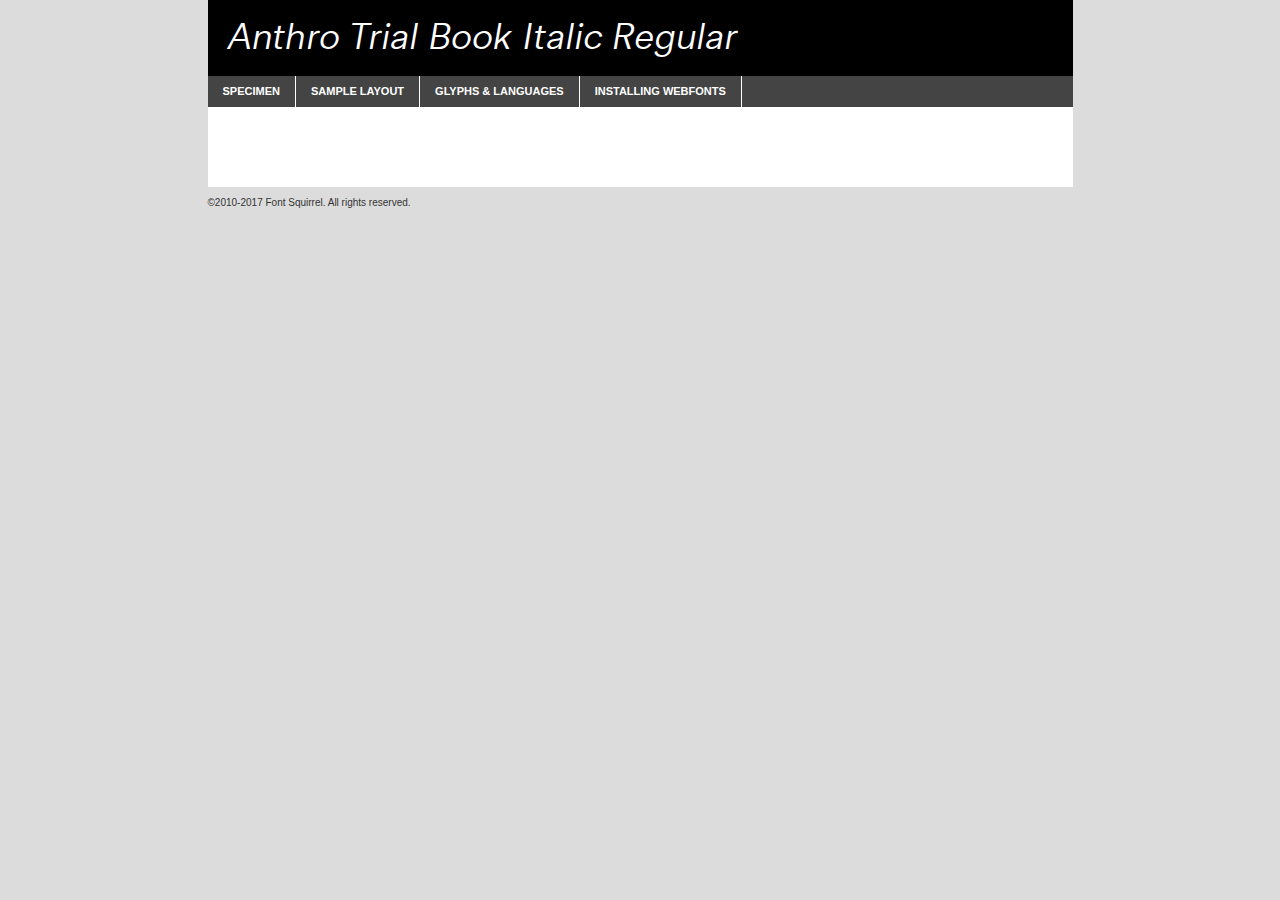
<file: webfontkit-20230331-202657/anthrotrial-bookitalic-bf642635db1bba7-demo.html>
<!DOCTYPE html PUBLIC "-//W3C//DTD XHTML 1.0 Transitional//EN"
        "http://www.w3.org/TR/xhtml1/DTD/xhtml1-transitional.dtd">

<html xmlns="http://www.w3.org/1999/xhtml" xml:lang="en" lang="en">
<head>
    <meta http-equiv="Content-Type" content="text/html; charset=utf-8"/>
    <script src="http://ajax.googleapis.com/ajax/libs/jquery/1.7.2/jquery.min.js" type="text/javascript" charset="utf-8"></script>
    <script type="text/javascript">
		(function($) {
			$.fn.easyTabs = function(option) {
				var param = jQuery.extend({ fadeSpeed: 'fast', defaultContent: 1, activeClass: 'active' }, option);
				$(this).each(function() {
					var thisId = '#' + this.id;
					if ( param.defaultContent == '' )
					{
						param.defaultContent = 1;
					}
					if ( typeof param.defaultContent == 'number' )
					{
						var defaultTab = $(thisId + ' .tabs li:eq(' + (param.defaultContent - 1) + ') a').attr('href').substr(1);
					}
					else
					{
						var defaultTab = param.defaultContent;
					}
					$(thisId + ' .tabs li a').each(function() {
						var tabToHide = $(this).attr('href').substr(1);
						$('#' + tabToHide).addClass('easytabs-tab-content');
					});
					hideAll();
					changeContent(defaultTab);

					function hideAll() {$(thisId + ' .easytabs-tab-content').hide();}

					function changeContent(tabId)
					{
						hideAll();
						$(thisId + ' .tabs li').removeClass(param.activeClass);
						$(thisId + ' .tabs li a[href=#' + tabId + ']').closest('li').addClass(param.activeClass);
						if ( param.fadeSpeed != 'none' )
						{
							$(thisId + ' #' + tabId).fadeIn(param.fadeSpeed);
						}
						else
						{
							$(thisId + ' #' + tabId).show();
						}
					}

					$(thisId + ' .tabs li').click(function() {
						var tabId = $(this).find('a').attr('href').substr(1);
						changeContent(tabId);
						return false;
					});
				});
			}
		})(jQuery);
    </script>
    <link rel="stylesheet" href="specimen_files/specimen_stylesheet.css" type="text/css" charset="utf-8"/>
    <link rel="stylesheet" href="stylesheet.css" type="text/css" charset="utf-8"/>

    <style type="text/css">
        		body {
			font-family: 'anthro_trialbook_italic';
        		}

            </style>

    <title>Anthro Trial Book Italic Regular Specimen</title>


    <script type="text/javascript" charset="utf-8">
		$(document).ready(function() {
			$('#container').easyTabs({ defaultContent: 1 });
		});
    </script>
</head>

<body>
<div id="container">
    <div id="header">
		Anthro Trial Book Italic Regular    </div>
    <ul class="tabs">
        <li><a href="#specimen">Specimen</a></li>
        <li><a href="#layout">Sample Layout</a></li>
		        <li><a href="#glyphs">Glyphs &amp; Languages</a></li>
        <li><a href="#installing">Installing Webfonts</a></li>

    </ul>

    <div id="main_content">


        <div id="specimen">

            <div class="section">
                <div class="grid12 firstcol">
                    <div class="huge">AaBb</div>
                </div>
            </div>

            <div class="section">
                <div class="glyph_range">A&#x200B;B&#x200b;C&#x200b;D&#x200b;E&#x200b;F&#x200b;G&#x200b;H&#x200b;I&#x200b;J&#x200b;K&#x200b;L&#x200b;M&#x200b;N&#x200b;O&#x200b;P&#x200b;Q&#x200b;R&#x200b;S&#x200b;T&#x200b;U&#x200b;V&#x200b;W&#x200b;X&#x200b;Y&#x200b;Z&#x200b;a&#x200b;b&#x200b;c&#x200b;d&#x200b;e&#x200b;f&#x200b;g&#x200b;h&#x200b;i&#x200b;j&#x200b;k&#x200b;l&#x200b;m&#x200b;n&#x200b;o&#x200b;p&#x200b;q&#x200b;r&#x200b;s&#x200b;t&#x200b;u&#x200b;v&#x200b;w&#x200b;x&#x200b;y&#x200b;z&#x200b;1&#x200b;2&#x200b;3&#x200b;4&#x200b;5&#x200b;6&#x200b;7&#x200b;8&#x200b;9&#x200b;0&#x200b;&amp;&#x200b;.&#x200b;,&#x200b;?&#x200b;!&#x200b;&#64;&#x200b;(&#x200b;)&#x200b;#&#x200b;$&#x200b;%&#x200b;*&#x200b;+&#x200b;-&#x200b;=&#x200b;:&#x200b;;</div>
            </div>
            <div class="section">
                <div class="grid12 firstcol">
                    <table class="sample_table">
                        <tr>
                            <td>10</td>
                            <td class="size10">abcdefghijklmnopqrstuvwxyzABCDEFGHIJKLMNOPQRSTUVWXYZ0123456789abcdefghijklmnopqrstuvwxyzABCDEFGHIJKLMNOPQRSTUVWXYZ0123456789abcdefghijklmnopqrstuvwxyzABCDEFGHIJKLMNOPQRSTUVWXYZ</td>
                        </tr>
                        <tr>
                            <td>11</td>
                            <td class="size11">abcdefghijklmnopqrstuvwxyzABCDEFGHIJKLMNOPQRSTUVWXYZ0123456789abcdefghijklmnopqrstuvwxyzABCDEFGHIJKLMNOPQRSTUVWXYZ0123456789abcdefghijklmnopqrstuvwxyzABCDEFGHIJKLMNOPQRSTUVWXYZ</td>
                        </tr>
                        <tr>
                            <td>12</td>
                            <td class="size12">abcdefghijklmnopqrstuvwxyzABCDEFGHIJKLMNOPQRSTUVWXYZ0123456789abcdefghijklmnopqrstuvwxyzABCDEFGHIJKLMNOPQRSTUVWXYZ0123456789abcdefghijklmnopqrstuvwxyzABCDEFGHIJKLMNOPQRSTUVWXYZ</td>
                        </tr>
                        <tr>
                            <td>13</td>
                            <td class="size13">abcdefghijklmnopqrstuvwxyzABCDEFGHIJKLMNOPQRSTUVWXYZ0123456789abcdefghijklmnopqrstuvwxyzABCDEFGHIJKLMNOPQRSTUVWXYZ0123456789abcdefghijklmnopqrstuvwxyzABCDEFGHIJKLMNOPQRSTUVWXYZ</td>
                        </tr>
                        <tr>
                            <td>14</td>
                            <td class="size14">abcdefghijklmnopqrstuvwxyzABCDEFGHIJKLMNOPQRSTUVWXYZ0123456789abcdefghijklmnopqrstuvwxyzABCDEFGHIJKLMNOPQRSTUVWXYZ0123456789abcdefghijklmnopqrstuvwxyzABCDEFGHIJKLMNOPQRSTUVWXYZ</td>
                        </tr>
                        <tr>
                            <td>16</td>
                            <td class="size16">abcdefghijklmnopqrstuvwxyzABCDEFGHIJKLMNOPQRSTUVWXYZ0123456789abcdefghijklmnopqrstuvwxyzABCDEFGHIJKLMNOPQRSTUVWXYZ</td>
                        </tr>
                        <tr>
                            <td>18</td>
                            <td class="size18">abcdefghijklmnopqrstuvwxyzABCDEFGHIJKLMNOPQRSTUVWXYZ0123456789abcdefghijklmnopqrstuvwxyzABCDEFGHIJKLMNOPQRSTUVWXYZ</td>
                        </tr>
                        <tr>
                            <td>20</td>
                            <td class="size20">abcdefghijklmnopqrstuvwxyzABCDEFGHIJKLMNOPQRSTUVWXYZ0123456789abcdefghijklmnopqrstuvwxyzABCDEFGHIJKLMNOPQRSTUVWXYZ</td>
                        </tr>
                        <tr>
                            <td>24</td>
                            <td class="size24">abcdefghijklmnopqrstuvwxyzABCDEFGHIJKLMNOPQRSTUVWXYZ0123456789abcdefghijklmnopqrstuvwxyzABCDEFGHIJKLMNOPQRSTUVWXYZ</td>
                        </tr>
                        <tr>
                            <td>30</td>
                            <td class="size30">abcdefghijklmnopqrstuvwxyzABCDEFGHIJKLMNOPQRSTUVWXYZ0123456789abcdefghijklmnopqrstuvwxyzABCDEFGHIJKLMNOPQRSTUVWXYZ</td>
                        </tr>
                        <tr>
                            <td>36</td>
                            <td class="size36">abcdefghijklmnopqrstuvwxyzABCDEFGHIJKLMNOPQRSTUVWXYZ0123456789abcdefghijklmnopqrstuvwxyzABCDEFGHIJKLMNOPQRSTUVWXYZ</td>
                        </tr>
                        <tr>
                            <td>48</td>
                            <td class="size48">abcdefghijklmnopqrstuvwxyzABCDEFGHIJKLMNOPQRSTUVWXYZ0123456789abcdefghijklmnopqrstuvwxyzABCDEFGHIJKLMNOPQRSTUVWXYZ</td>
                        </tr>
                        <tr>
                            <td>60</td>
                            <td class="size60">abcdefghijklmnopqrstuvwxyzABCDEFGHIJKLMNOPQRSTUVWXYZ0123456789abcdefghijklmnopqrstuvwxyzABCDEFGHIJKLMNOPQRSTUVWXYZ</td>
                        </tr>
                        <tr>
                            <td>72</td>
                            <td class="size72">abcdefghijklmnopqrstuvwxyzABCDEFGHIJKLMNOPQRSTUVWXYZ0123456789abcdefghijklmnopqrstuvwxyzABCDEFGHIJKLMNOPQRSTUVWXYZ</td>
                        </tr>
                        <tr>
                            <td>90</td>
                            <td class="size90">abcdefghijklmnopqrstuvwxyzABCDEFGHIJKLMNOPQRSTUVWXYZ0123456789abcdefghijklmnopqrstuvwxyzABCDEFGHIJKLMNOPQRSTUVWXYZ</td>
                        </tr>
                    </table>

                </div>

            </div>


            <div class="section" id="bodycomparison">


                <div id="xheight">
                    <div class="fontbody">&#x25FC;&#x25FC;&#x25FC;&#x25FC;&#x25FC;&#x25FC;&#x25FC;&#x25FC;&#x25FC;&#x25FC;&#x25FC;&#x25FC;&#x25FC;&#x25FC;&#x25FC;&#x25FC;&#x25FC;&#x25FC;&#x25FC;&#x25FC;&#x25FC;&#x25FC;&#x25FC;&#x25FC;&#x25FC;&#x25FC;&#x25FC;&#x25FC;&#x25FC;&#x25FC;&#x25FC;&#x25FC;&#x25FC;&#x25FC;&#x25FC;&#x25FC;&#x25FC;&#x25FC;&#x25FC;&#x25FC;&#x25FC;&#x25FC;&#x25FC;&#x25FC;&#x25FC;&#x25FC;&#x25FC;&#x25FC;&#x25FC;&#x25FC;&#x25FC;&#x25FC;&#x25FC;&#x25FC;&#x25FC;&#x25FC;&#x25FC;&#x25FC;&#x25FC;&#x25FC;&#x25FC;&#x25FC;&#x25FC;&#x25FC;&#x25FC;&#x25FC;&#x25FC;&#x25FC;&#x25FC;&#x25FC;&#x25FC;&#x25FC;&#x25FC;&#x25FC;&#x25FC;&#x25FC;&#x25FC;&#x25FC;&#x25FC;&#x25FC;&#x25FC;&#x25FC;&#x25FC;&#x25FC;&#x25FC;&#x25FC;&#x25FC;&#x25FC;&#x25FC;&#x25FC;&#x25FC;&#x25FC;&#x25FC;&#x25FC;&#x25FC;&#x25FC;&#x25FC;&#x25FC;&#x25FC;body</div>
                    <div class="arialbody">body</div>
                    <div class="verdanabody">body</div>
                    <div class="georgiabody">body</div>
                </div>
                <div class="fontbody" style="z-index:1">
                    body<span>Anthro Trial Book Italic Regular</span>
                </div>
                <div class="arialbody" style="z-index:1">
                    body<span>Arial</span>
                </div>
                <div class="verdanabody" style="z-index:1">
                    body<span>Verdana</span>
                </div>
                <div class="georgiabody" style="z-index:1">
                    body<span>Georgia</span>
                </div>


            </div>


            <div class="section psample psample_row1" id="">

                <div class="grid2 firstcol">
                    <p class="size10"><span>10.</span>Aenean lacinia bibendum nulla sed consectetur. Fusce dapibus, tellus ac cursus commodo, tortor mauris condimentum nibh, ut fermentum massa justo sit amet risus. Nullam id dolor id nibh ultricies vehicula ut id elit. Cum sociis natoque penatibus et magnis dis parturient montes, nascetur ridiculus mus. Nulla vitae elit libero, a pharetra augue.</p>

                </div>
                <div class="grid3">
                    <p class="size11"><span>11.</span>Aenean lacinia bibendum nulla sed consectetur. Fusce dapibus, tellus ac cursus commodo, tortor mauris condimentum nibh, ut fermentum massa justo sit amet risus. Nullam id dolor id nibh ultricies vehicula ut id elit. Cum sociis natoque penatibus et magnis dis parturient montes, nascetur ridiculus mus. Nulla vitae elit libero, a pharetra augue.</p>

                </div>
                <div class="grid3">
                    <p class="size12"><span>12.</span>Aenean lacinia bibendum nulla sed consectetur. Fusce dapibus, tellus ac cursus commodo, tortor mauris condimentum nibh, ut fermentum massa justo sit amet risus. Nullam id dolor id nibh ultricies vehicula ut id elit. Cum sociis natoque penatibus et magnis dis parturient montes, nascetur ridiculus mus. Nulla vitae elit libero, a pharetra augue.</p>

                </div>
                <div class="grid4">
                    <p class="size13"><span>13.</span>Aenean lacinia bibendum nulla sed consectetur. Fusce dapibus, tellus ac cursus commodo, tortor mauris condimentum nibh, ut fermentum massa justo sit amet risus. Nullam id dolor id nibh ultricies vehicula ut id elit. Cum sociis natoque penatibus et magnis dis parturient montes, nascetur ridiculus mus. Nulla vitae elit libero, a pharetra augue.</p>

                </div>
                <div class="white_blend"></div>

            </div>
            <div class="section psample psample_row2" id="">
                <div class="grid3 firstcol">
                    <p class="size14"><span>14.</span>Aenean lacinia bibendum nulla sed consectetur. Fusce dapibus, tellus ac cursus commodo, tortor mauris condimentum nibh, ut fermentum massa justo sit amet risus. Nullam id dolor id nibh ultricies vehicula ut id elit. Cum sociis natoque penatibus et magnis dis parturient montes, nascetur ridiculus mus. Nulla vitae elit libero, a pharetra augue.</p>

                </div>
                <div class="grid4">
                    <p class="size16"><span>16.</span>Aenean lacinia bibendum nulla sed consectetur. Fusce dapibus, tellus ac cursus commodo, tortor mauris condimentum nibh, ut fermentum massa justo sit amet risus. Nullam id dolor id nibh ultricies vehicula ut id elit. Cum sociis natoque penatibus et magnis dis parturient montes, nascetur ridiculus mus. Nulla vitae elit libero, a pharetra augue.</p>

                </div>
                <div class="grid5">
                    <p class="size18"><span>18.</span>Aenean lacinia bibendum nulla sed consectetur. Fusce dapibus, tellus ac cursus commodo, tortor mauris condimentum nibh, ut fermentum massa justo sit amet risus. Nullam id dolor id nibh ultricies vehicula ut id elit. Cum sociis natoque penatibus et magnis dis parturient montes, nascetur ridiculus mus. Nulla vitae elit libero, a pharetra augue.</p>

                </div>

                <div class="white_blend"></div>

            </div>

            <div class="section psample psample_row3" id="">
                <div class="grid5 firstcol">
                    <p class="size20"><span>20.</span>Aenean lacinia bibendum nulla sed consectetur. Fusce dapibus, tellus ac cursus commodo, tortor mauris condimentum nibh, ut fermentum massa justo sit amet risus. Nullam id dolor id nibh ultricies vehicula ut id elit. Cum sociis natoque penatibus et magnis dis parturient montes, nascetur ridiculus mus. Nulla vitae elit libero, a pharetra augue.</p>
                </div>
                <div class="grid7">
                    <p class="size24"><span>24.</span>Aenean lacinia bibendum nulla sed consectetur. Fusce dapibus, tellus ac cursus commodo, tortor mauris condimentum nibh, ut fermentum massa justo sit amet risus. Nullam id dolor id nibh ultricies vehicula ut id elit. Cum sociis natoque penatibus et magnis dis parturient montes, nascetur ridiculus mus. Nulla vitae elit libero, a pharetra augue.</p>
                </div>

                <div class="white_blend"></div>

            </div>

            <div class="section psample psample_row4" id="">
                <div class="grid12 firstcol">
                    <p class="size30"><span>30.</span>Aenean lacinia bibendum nulla sed consectetur. Fusce dapibus, tellus ac cursus commodo, tortor mauris condimentum nibh, ut fermentum massa justo sit amet risus. Nullam id dolor id nibh ultricies vehicula ut id elit. Cum sociis natoque penatibus et magnis dis parturient montes, nascetur ridiculus mus. Nulla vitae elit libero, a pharetra augue.</p>
                </div>
                <div class="white_blend"></div>

            </div>


            <div class="section psample psample_row1 fullreverse">
                <div class="grid2 firstcol">
                    <p class="size10"><span>10.</span>Aenean lacinia bibendum nulla sed consectetur. Fusce dapibus, tellus ac cursus commodo, tortor mauris condimentum nibh, ut fermentum massa justo sit amet risus. Nullam id dolor id nibh ultricies vehicula ut id elit. Cum sociis natoque penatibus et magnis dis parturient montes, nascetur ridiculus mus. Nulla vitae elit libero, a pharetra augue.</p>

                </div>
                <div class="grid3">
                    <p class="size11"><span>11.</span>Aenean lacinia bibendum nulla sed consectetur. Fusce dapibus, tellus ac cursus commodo, tortor mauris condimentum nibh, ut fermentum massa justo sit amet risus. Nullam id dolor id nibh ultricies vehicula ut id elit. Cum sociis natoque penatibus et magnis dis parturient montes, nascetur ridiculus mus. Nulla vitae elit libero, a pharetra augue.</p>

                </div>
                <div class="grid3">
                    <p class="size12"><span>12.</span>Aenean lacinia bibendum nulla sed consectetur. Fusce dapibus, tellus ac cursus commodo, tortor mauris condimentum nibh, ut fermentum massa justo sit amet risus. Nullam id dolor id nibh ultricies vehicula ut id elit. Cum sociis natoque penatibus et magnis dis parturient montes, nascetur ridiculus mus. Nulla vitae elit libero, a pharetra augue.</p>

                </div>
                <div class="grid4">
                    <p class="size13"><span>13.</span>Aenean lacinia bibendum nulla sed consectetur. Fusce dapibus, tellus ac cursus commodo, tortor mauris condimentum nibh, ut fermentum massa justo sit amet risus. Nullam id dolor id nibh ultricies vehicula ut id elit. Cum sociis natoque penatibus et magnis dis parturient montes, nascetur ridiculus mus. Nulla vitae elit libero, a pharetra augue.</p>

                </div>
                <div class="black_blend"></div>

            </div>

            <div class="section psample psample_row2 fullreverse">
                <div class="grid3 firstcol">
                    <p class="size14"><span>14.</span>Aenean lacinia bibendum nulla sed consectetur. Fusce dapibus, tellus ac cursus commodo, tortor mauris condimentum nibh, ut fermentum massa justo sit amet risus. Nullam id dolor id nibh ultricies vehicula ut id elit. Cum sociis natoque penatibus et magnis dis parturient montes, nascetur ridiculus mus. Nulla vitae elit libero, a pharetra augue.</p>

                </div>
                <div class="grid4">
                    <p class="size16"><span>16.</span>Aenean lacinia bibendum nulla sed consectetur. Fusce dapibus, tellus ac cursus commodo, tortor mauris condimentum nibh, ut fermentum massa justo sit amet risus. Nullam id dolor id nibh ultricies vehicula ut id elit. Cum sociis natoque penatibus et magnis dis parturient montes, nascetur ridiculus mus. Nulla vitae elit libero, a pharetra augue.</p>

                </div>
                <div class="grid5">
                    <p class="size18"><span>18.</span>Aenean lacinia bibendum nulla sed consectetur. Fusce dapibus, tellus ac cursus commodo, tortor mauris condimentum nibh, ut fermentum massa justo sit amet risus. Nullam id dolor id nibh ultricies vehicula ut id elit. Cum sociis natoque penatibus et magnis dis parturient montes, nascetur ridiculus mus. Nulla vitae elit libero, a pharetra augue.</p>

                </div>
                <div class="black_blend"></div>

            </div>

            <div class="section psample fullreverse psample_row3" id="">
                <div class="grid5 firstcol">
                    <p class="size20"><span>20.</span>Aenean lacinia bibendum nulla sed consectetur. Fusce dapibus, tellus ac cursus commodo, tortor mauris condimentum nibh, ut fermentum massa justo sit amet risus. Nullam id dolor id nibh ultricies vehicula ut id elit. Cum sociis natoque penatibus et magnis dis parturient montes, nascetur ridiculus mus. Nulla vitae elit libero, a pharetra augue.</p>
                </div>
                <div class="grid7">
                    <p class="size24"><span>24.</span>Aenean lacinia bibendum nulla sed consectetur. Fusce dapibus, tellus ac cursus commodo, tortor mauris condimentum nibh, ut fermentum massa justo sit amet risus. Nullam id dolor id nibh ultricies vehicula ut id elit. Cum sociis natoque penatibus et magnis dis parturient montes, nascetur ridiculus mus. Nulla vitae elit libero, a pharetra augue.</p>
                </div>

                <div class="black_blend"></div>

            </div>

            <div class="section psample fullreverse psample_row4" id="" style="border-bottom: 20px #000 solid;">
                <div class="grid12 firstcol">
                    <p class="size30"><span>30.</span>Aenean lacinia bibendum nulla sed consectetur. Fusce dapibus, tellus ac cursus commodo, tortor mauris condimentum nibh, ut fermentum massa justo sit amet risus. Nullam id dolor id nibh ultricies vehicula ut id elit. Cum sociis natoque penatibus et magnis dis parturient montes, nascetur ridiculus mus. Nulla vitae elit libero, a pharetra augue.</p>
                </div>
                <div class="black_blend"></div>

            </div>


        </div>

        <div id="layout">

            <div class="section">

                <div class="grid12 firstcol">
                    <h1>Lorem Ipsum Dolor</h1>
                    <h2>Etiam porta sem malesuada magna mollis euismod</h2>

                    <p class="byline">By <a href="#link">Aenean Lacinia</a></p>
                </div>
            </div>
            <div class="section">
                <div class="grid8 firstcol">
                    <p class="large">Donec sed odio dui. Morbi leo risus, porta ac consectetur ac, vestibulum at eros. Fusce dapibus, tellus ac cursus commodo, tortor mauris condimentum nibh, ut fermentum massa justo sit amet risus. </p>


                    <h3>Pellentesque ornare sem</h3>

                    <p>Maecenas sed diam eget risus varius blandit sit amet non magna. Maecenas faucibus mollis interdum. Donec ullamcorper nulla non metus auctor fringilla. Nullam id dolor id nibh ultricies vehicula ut id elit. Nullam id dolor id nibh ultricies vehicula ut id elit. </p>

                    <p>Aenean eu leo quam. Pellentesque ornare sem lacinia quam venenatis vestibulum. Lorem ipsum dolor sit amet, consectetur adipiscing elit. Cum sociis natoque penatibus et magnis dis parturient montes, nascetur ridiculus mus. </p>

                    <p>Nulla vitae elit libero, a pharetra augue. Praesent commodo cursus magna, vel scelerisque nisl consectetur et. Aenean lacinia bibendum nulla sed consectetur. </p>

                    <p>Nullam quis risus eget urna mollis ornare vel eu leo. Nullam quis risus eget urna mollis ornare vel eu leo. Maecenas sed diam eget risus varius blandit sit amet non magna. Donec ullamcorper nulla non metus auctor fringilla. </p>

                    <h3>Cras mattis consectetur</h3>

                    <p>Aenean eu leo quam. Pellentesque ornare sem lacinia quam venenatis vestibulum. Aenean lacinia bibendum nulla sed consectetur. Integer posuere erat a ante venenatis dapibus posuere velit aliquet. Cras mattis consectetur purus sit amet fermentum. </p>

                    <p>Nullam id dolor id nibh ultricies vehicula ut id elit. Nullam quis risus eget urna mollis ornare vel eu leo. Cras mattis consectetur purus sit amet fermentum.</p>
                </div>

                <div class="grid4 sidebar">

                    <div class="box reverse">
                        <p class="last">Nullam quis risus eget urna mollis ornare vel eu leo. Donec ullamcorper nulla non metus auctor fringilla. Cras mattis consectetur purus sit amet fermentum. Sed posuere consectetur est at lobortis. Lorem ipsum dolor sit amet, consectetur adipiscing elit. </p>
                    </div>

                    <p class="caption">Maecenas sed diam eget risus varius.</p>

                    <p>Vestibulum id ligula porta felis euismod semper. Integer posuere erat a ante venenatis dapibus posuere velit aliquet. Vestibulum id ligula porta felis euismod semper. Sed posuere consectetur est at lobortis. Maecenas sed diam eget risus varius blandit sit amet non magna. Fusce dapibus, tellus ac cursus commodo, tortor mauris condimentum nibh, ut fermentum massa justo sit amet risus. </p>


                    <p>Duis mollis, est non commodo luctus, nisi erat porttitor ligula, eget lacinia odio sem nec elit. Aenean lacinia bibendum nulla sed consectetur. Vivamus sagittis lacus vel augue laoreet rutrum faucibus dolor auctor. Aenean lacinia bibendum nulla sed consectetur. Nullam quis risus eget urna mollis ornare vel eu leo. </p>

                    <p>Praesent commodo cursus magna, vel scelerisque nisl consectetur et. Donec ullamcorper nulla non metus auctor fringilla. Maecenas faucibus mollis interdum. Fusce dapibus, tellus ac cursus commodo, tortor mauris condimentum nibh, ut fermentum massa justo sit amet risus. </p>

                </div>
            </div>

        </div>


		

        <div id="glyphs">
            <div class="section">
                <div class="grid12 firstcol">

                    <h1>Language Support</h1>
                    <p>The subset of Anthro Trial Book Italic Regular in this kit supports the following languages:<br/>

						English, Arrernte, Bislama, Cebuano, Fijian, Gilbertese, Hmong, Ibanag, Iloko_ilokano, Interglossa_glosa, Interlingua, Lojban, Norfolk_pitcairnese, Oromo, Rotokas, Seychelles_creole, Shona, Somali, Southern_ndebele, Swahili, Swati_swazi, Tok_pisin, Warlpiri, Xhosa, Zulu, Latinbasic, Demo                    </p>
                    <h1>Glyph Chart</h1>
                    <p>The subset of Anthro Trial Book Italic Regular in this kit includes all the glyphs listed below. Unicode entities are included above each glyph to help you insert individual characters into your layout.</p>
                    <div id="glyph_chart">

																				                                <div><p>&amp;#32;</p>&#32;</div>
																				                                <div><p>&amp;#44;</p>&#44;</div>
																				                                <div><p>&amp;#46;</p>&#46;</div>
																				                                <div><p>&amp;#48;</p>&#48;</div>
																				                                <div><p>&amp;#49;</p>&#49;</div>
																				                                <div><p>&amp;#50;</p>&#50;</div>
																				                                <div><p>&amp;#51;</p>&#51;</div>
																				                                <div><p>&amp;#52;</p>&#52;</div>
																				                                <div><p>&amp;#53;</p>&#53;</div>
																				                                <div><p>&amp;#54;</p>&#54;</div>
																				                                <div><p>&amp;#55;</p>&#55;</div>
																				                                <div><p>&amp;#56;</p>&#56;</div>
																				                                <div><p>&amp;#57;</p>&#57;</div>
																				                                <div><p>&amp;#65;</p>&#65;</div>
																				                                <div><p>&amp;#66;</p>&#66;</div>
																				                                <div><p>&amp;#67;</p>&#67;</div>
																				                                <div><p>&amp;#68;</p>&#68;</div>
																				                                <div><p>&amp;#69;</p>&#69;</div>
																				                                <div><p>&amp;#70;</p>&#70;</div>
																				                                <div><p>&amp;#71;</p>&#71;</div>
																				                                <div><p>&amp;#72;</p>&#72;</div>
																				                                <div><p>&amp;#73;</p>&#73;</div>
																				                                <div><p>&amp;#74;</p>&#74;</div>
																				                                <div><p>&amp;#75;</p>&#75;</div>
																				                                <div><p>&amp;#76;</p>&#76;</div>
																				                                <div><p>&amp;#77;</p>&#77;</div>
																				                                <div><p>&amp;#78;</p>&#78;</div>
																				                                <div><p>&amp;#79;</p>&#79;</div>
																				                                <div><p>&amp;#80;</p>&#80;</div>
																				                                <div><p>&amp;#81;</p>&#81;</div>
																				                                <div><p>&amp;#82;</p>&#82;</div>
																				                                <div><p>&amp;#83;</p>&#83;</div>
																				                                <div><p>&amp;#84;</p>&#84;</div>
																				                                <div><p>&amp;#85;</p>&#85;</div>
																				                                <div><p>&amp;#86;</p>&#86;</div>
																				                                <div><p>&amp;#87;</p>&#87;</div>
																				                                <div><p>&amp;#88;</p>&#88;</div>
																				                                <div><p>&amp;#89;</p>&#89;</div>
																				                                <div><p>&amp;#90;</p>&#90;</div>
																				                                <div><p>&amp;#97;</p>&#97;</div>
																				                                <div><p>&amp;#98;</p>&#98;</div>
																				                                <div><p>&amp;#99;</p>&#99;</div>
																				                                <div><p>&amp;#100;</p>&#100;</div>
																				                                <div><p>&amp;#101;</p>&#101;</div>
																				                                <div><p>&amp;#102;</p>&#102;</div>
																				                                <div><p>&amp;#103;</p>&#103;</div>
																				                                <div><p>&amp;#104;</p>&#104;</div>
																				                                <div><p>&amp;#105;</p>&#105;</div>
																				                                <div><p>&amp;#106;</p>&#106;</div>
																				                                <div><p>&amp;#107;</p>&#107;</div>
																				                                <div><p>&amp;#108;</p>&#108;</div>
																				                                <div><p>&amp;#109;</p>&#109;</div>
																				                                <div><p>&amp;#110;</p>&#110;</div>
																				                                <div><p>&amp;#111;</p>&#111;</div>
																				                                <div><p>&amp;#112;</p>&#112;</div>
																				                                <div><p>&amp;#113;</p>&#113;</div>
																				                                <div><p>&amp;#114;</p>&#114;</div>
																				                                <div><p>&amp;#115;</p>&#115;</div>
																				                                <div><p>&amp;#116;</p>&#116;</div>
																				                                <div><p>&amp;#117;</p>&#117;</div>
																				                                <div><p>&amp;#118;</p>&#118;</div>
																				                                <div><p>&amp;#119;</p>&#119;</div>
																				                                <div><p>&amp;#120;</p>&#120;</div>
																				                                <div><p>&amp;#121;</p>&#121;</div>
																				                                <div><p>&amp;#122;</p>&#122;</div>
																				                                <div><p>&amp;#160;</p>&#160;</div>
																				                                <div><p>&amp;#8192;</p>&#8192;</div>
																				                                <div><p>&amp;#8193;</p>&#8193;</div>
																				                                <div><p>&amp;#8194;</p>&#8194;</div>
																				                                <div><p>&amp;#8195;</p>&#8195;</div>
																				                                <div><p>&amp;#8196;</p>&#8196;</div>
																				                                <div><p>&amp;#8197;</p>&#8197;</div>
																				                                <div><p>&amp;#8198;</p>&#8198;</div>
																				                                <div><p>&amp;#8199;</p>&#8199;</div>
																				                                <div><p>&amp;#8200;</p>&#8200;</div>
																				                                <div><p>&amp;#8201;</p>&#8201;</div>
																				                                <div><p>&amp;#8202;</p>&#8202;</div>
																				                                <div><p>&amp;#8239;</p>&#8239;</div>
																				                                <div><p>&amp;#8287;</p>&#8287;</div>
																				                                <div><p>&amp;#9724;</p>&#9724;</div>
																																																										                    </div>
                </div>


            </div>
        </div>


        <div id="specs">

        </div>

        <div id="installing">
            <div class="section">
                <div class="grid7 firstcol">
                    <h1>Installing Webfonts</h1>

                    <p>Webfonts are supported by all major browser platforms but not all in the same way. There are currently four different font formats that must be included in order to target all browsers. This includes TTF, WOFF, EOT and SVG.</p>

                    <h2>1. Upload your webfonts</h2>
                    <p>You must upload your webfont kit to your website. They should be in or near the same directory as your CSS files.</p>

                    <h2>2. Include the webfont stylesheet</h2>
                    <p>A special CSS @font-face declaration helps the various browsers select the appropriate font it needs without causing you a bunch of headaches. Learn more about this syntax by reading the <a href="https://www.fontspring.com/blog/further-hardening-of-the-bulletproof-syntax">Fontspring blog post</a> about it. The code for it is as follows:</p>


                    <code>
                        @font-face{
                        font-family: 'MyWebFont';
                        src: url('WebFont.eot');
                        src: url('WebFont.eot?#iefix') format('embedded-opentype'),
                        url('WebFont.woff') format('woff'),
                        url('WebFont.ttf') format('truetype'),
                        url('WebFont.svg#webfont') format('svg');
                        }
                    </code>

                    <p>We've already gone ahead and generated the code for you. All you have to do is link to the stylesheet in your HTML, like this:</p>
                    <code>&lt;link rel=&quot;stylesheet&quot; href=&quot;stylesheet.css&quot; type=&quot;text/css&quot; charset=&quot;utf-8&quot; /&gt;</code>

                    <h2>3. Modify your own stylesheet</h2>
                    <p>To take advantage of your new fonts, you must tell your stylesheet to use them. Look at the original @font-face declaration above and find the property called "font-family." The name linked there will be what you use to reference the font. Prepend that webfont name to the font stack in the "font-family" property, inside the selector you want to change. For example:</p>
                    <code>p { font-family: 'WebFont', Arial, sans-serif; }</code>

                    <h2>4. Test</h2>
                    <p>Getting webfonts to work cross-browser <em>can</em> be tricky. Use the information in the sidebar to help you if you find that fonts aren't loading in a particular browser.</p>
                </div>

                <div class="grid5 sidebar">
                    <div class="box">
                        <h2>Troubleshooting<br/>Font-Face Problems</h2>
                        <p>Having trouble getting your webfonts to load in your new website? Here are some tips to sort out what might be the problem.</p>

                        <h3>Fonts not showing in any browser</h3>

                        <p>This sounds like you need to work on the plumbing. You either did not upload the fonts to the correct directory, or you did not link the fonts properly in the CSS. If you've confirmed that all this is correct and you still have a problem, take a look at your .htaccess file and see if requests are getting intercepted.</p>

                        <h3>Fonts not loading in iPhone or iPad</h3>

                        <p>The most common problem here is that you are serving the fonts from an IIS server. IIS refuses to serve files that have unknown MIME types. If that is the case, you must set the MIME type for SVG to "image/svg+xml" in the server settings. Follow these instructions from Microsoft if you need help.</p>

                        <h3>Fonts not loading in Firefox</h3>

                        <p>The primary reason for this failure? You are still using a version Firefox older than 3.5. So upgrade already! If that isn't it, then you are very likely serving fonts from a different domain. Firefox requires that all font assets be served from the same domain. Lastly it is possible that you need to add WOFF to your list of MIME types (if you are serving via IIS.)</p>

                        <h3>Fonts not loading in IE</h3>

                        <p>Are you looking at Internet Explorer on an actual Windows machine or are you cheating by using a service like Adobe BrowserLab? Many of these screenshot services do not render @font-face for IE. Best to test it on a real machine.</p>

                        <h3>Fonts not loading in IE9</h3>

                        <p>IE9, like Firefox, requires that fonts be served from the same domain as the website. Make sure that is the case.</p>
                    </div>
                </div>
            </div>

        </div>

    </div>
    <div id="footer">
        <p>&copy;2010-2017 Font Squirrel. All rights reserved.</p>
    </div>
</div>
</body>
</html>
</file>
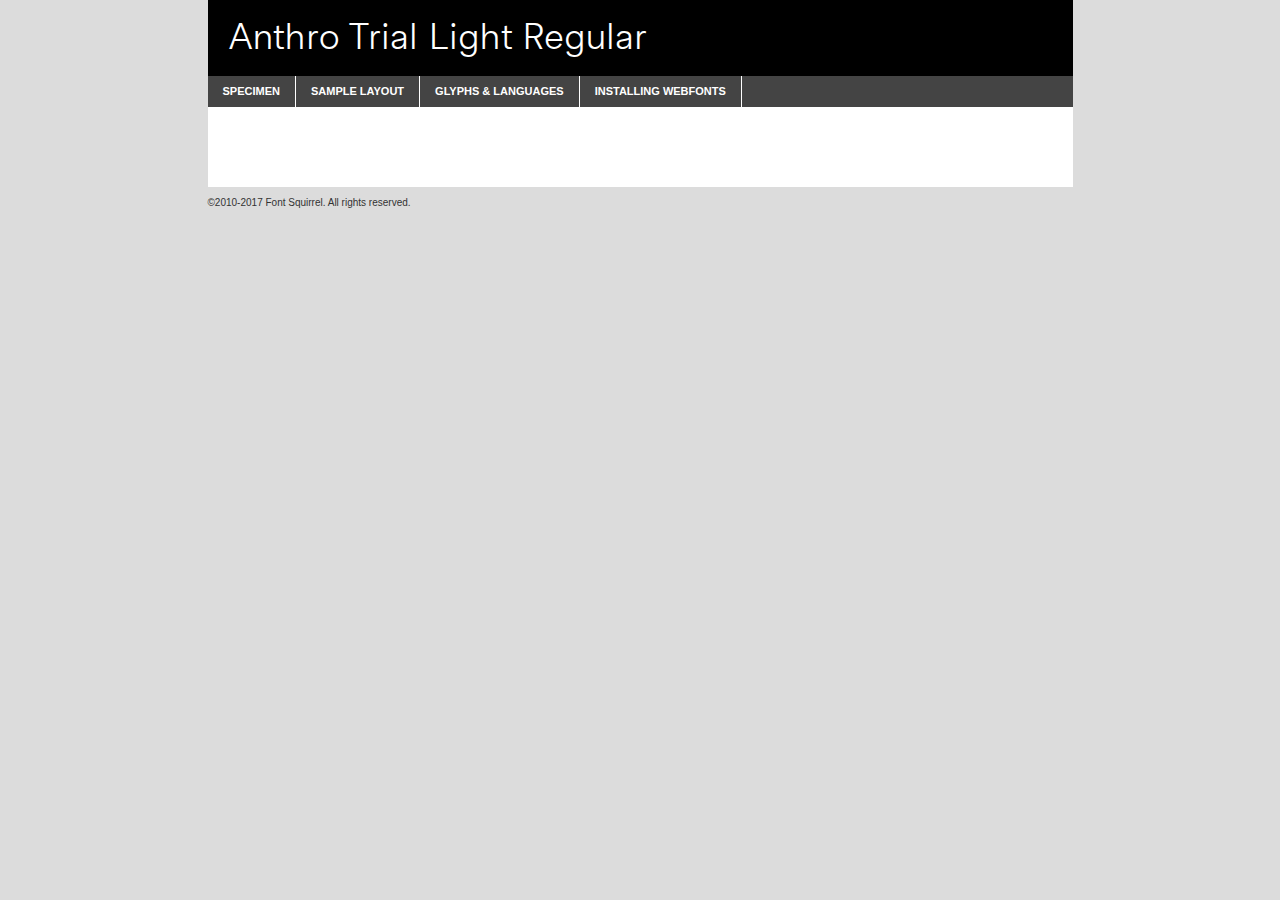
<file: webfontkit-20230331-202657/anthrotrial-light-bf642635db1f586-demo.html>
<!DOCTYPE html PUBLIC "-//W3C//DTD XHTML 1.0 Transitional//EN"
        "http://www.w3.org/TR/xhtml1/DTD/xhtml1-transitional.dtd">

<html xmlns="http://www.w3.org/1999/xhtml" xml:lang="en" lang="en">
<head>
    <meta http-equiv="Content-Type" content="text/html; charset=utf-8"/>
    <script src="http://ajax.googleapis.com/ajax/libs/jquery/1.7.2/jquery.min.js" type="text/javascript" charset="utf-8"></script>
    <script type="text/javascript">
		(function($) {
			$.fn.easyTabs = function(option) {
				var param = jQuery.extend({ fadeSpeed: 'fast', defaultContent: 1, activeClass: 'active' }, option);
				$(this).each(function() {
					var thisId = '#' + this.id;
					if ( param.defaultContent == '' )
					{
						param.defaultContent = 1;
					}
					if ( typeof param.defaultContent == 'number' )
					{
						var defaultTab = $(thisId + ' .tabs li:eq(' + (param.defaultContent - 1) + ') a').attr('href').substr(1);
					}
					else
					{
						var defaultTab = param.defaultContent;
					}
					$(thisId + ' .tabs li a').each(function() {
						var tabToHide = $(this).attr('href').substr(1);
						$('#' + tabToHide).addClass('easytabs-tab-content');
					});
					hideAll();
					changeContent(defaultTab);

					function hideAll() {$(thisId + ' .easytabs-tab-content').hide();}

					function changeContent(tabId)
					{
						hideAll();
						$(thisId + ' .tabs li').removeClass(param.activeClass);
						$(thisId + ' .tabs li a[href=#' + tabId + ']').closest('li').addClass(param.activeClass);
						if ( param.fadeSpeed != 'none' )
						{
							$(thisId + ' #' + tabId).fadeIn(param.fadeSpeed);
						}
						else
						{
							$(thisId + ' #' + tabId).show();
						}
					}

					$(thisId + ' .tabs li').click(function() {
						var tabId = $(this).find('a').attr('href').substr(1);
						changeContent(tabId);
						return false;
					});
				});
			}
		})(jQuery);
    </script>
    <link rel="stylesheet" href="specimen_files/specimen_stylesheet.css" type="text/css" charset="utf-8"/>
    <link rel="stylesheet" href="stylesheet.css" type="text/css" charset="utf-8"/>

    <style type="text/css">
        		body {
			font-family: 'anthro_triallight';
        		}

            </style>

    <title>Anthro Trial Light Regular Specimen</title>


    <script type="text/javascript" charset="utf-8">
		$(document).ready(function() {
			$('#container').easyTabs({ defaultContent: 1 });
		});
    </script>
</head>

<body>
<div id="container">
    <div id="header">
		Anthro Trial Light Regular    </div>
    <ul class="tabs">
        <li><a href="#specimen">Specimen</a></li>
        <li><a href="#layout">Sample Layout</a></li>
		        <li><a href="#glyphs">Glyphs &amp; Languages</a></li>
        <li><a href="#installing">Installing Webfonts</a></li>

    </ul>

    <div id="main_content">


        <div id="specimen">

            <div class="section">
                <div class="grid12 firstcol">
                    <div class="huge">AaBb</div>
                </div>
            </div>

            <div class="section">
                <div class="glyph_range">A&#x200B;B&#x200b;C&#x200b;D&#x200b;E&#x200b;F&#x200b;G&#x200b;H&#x200b;I&#x200b;J&#x200b;K&#x200b;L&#x200b;M&#x200b;N&#x200b;O&#x200b;P&#x200b;Q&#x200b;R&#x200b;S&#x200b;T&#x200b;U&#x200b;V&#x200b;W&#x200b;X&#x200b;Y&#x200b;Z&#x200b;a&#x200b;b&#x200b;c&#x200b;d&#x200b;e&#x200b;f&#x200b;g&#x200b;h&#x200b;i&#x200b;j&#x200b;k&#x200b;l&#x200b;m&#x200b;n&#x200b;o&#x200b;p&#x200b;q&#x200b;r&#x200b;s&#x200b;t&#x200b;u&#x200b;v&#x200b;w&#x200b;x&#x200b;y&#x200b;z&#x200b;1&#x200b;2&#x200b;3&#x200b;4&#x200b;5&#x200b;6&#x200b;7&#x200b;8&#x200b;9&#x200b;0&#x200b;&amp;&#x200b;.&#x200b;,&#x200b;?&#x200b;!&#x200b;&#64;&#x200b;(&#x200b;)&#x200b;#&#x200b;$&#x200b;%&#x200b;*&#x200b;+&#x200b;-&#x200b;=&#x200b;:&#x200b;;</div>
            </div>
            <div class="section">
                <div class="grid12 firstcol">
                    <table class="sample_table">
                        <tr>
                            <td>10</td>
                            <td class="size10">abcdefghijklmnopqrstuvwxyzABCDEFGHIJKLMNOPQRSTUVWXYZ0123456789abcdefghijklmnopqrstuvwxyzABCDEFGHIJKLMNOPQRSTUVWXYZ0123456789abcdefghijklmnopqrstuvwxyzABCDEFGHIJKLMNOPQRSTUVWXYZ</td>
                        </tr>
                        <tr>
                            <td>11</td>
                            <td class="size11">abcdefghijklmnopqrstuvwxyzABCDEFGHIJKLMNOPQRSTUVWXYZ0123456789abcdefghijklmnopqrstuvwxyzABCDEFGHIJKLMNOPQRSTUVWXYZ0123456789abcdefghijklmnopqrstuvwxyzABCDEFGHIJKLMNOPQRSTUVWXYZ</td>
                        </tr>
                        <tr>
                            <td>12</td>
                            <td class="size12">abcdefghijklmnopqrstuvwxyzABCDEFGHIJKLMNOPQRSTUVWXYZ0123456789abcdefghijklmnopqrstuvwxyzABCDEFGHIJKLMNOPQRSTUVWXYZ0123456789abcdefghijklmnopqrstuvwxyzABCDEFGHIJKLMNOPQRSTUVWXYZ</td>
                        </tr>
                        <tr>
                            <td>13</td>
                            <td class="size13">abcdefghijklmnopqrstuvwxyzABCDEFGHIJKLMNOPQRSTUVWXYZ0123456789abcdefghijklmnopqrstuvwxyzABCDEFGHIJKLMNOPQRSTUVWXYZ0123456789abcdefghijklmnopqrstuvwxyzABCDEFGHIJKLMNOPQRSTUVWXYZ</td>
                        </tr>
                        <tr>
                            <td>14</td>
                            <td class="size14">abcdefghijklmnopqrstuvwxyzABCDEFGHIJKLMNOPQRSTUVWXYZ0123456789abcdefghijklmnopqrstuvwxyzABCDEFGHIJKLMNOPQRSTUVWXYZ0123456789abcdefghijklmnopqrstuvwxyzABCDEFGHIJKLMNOPQRSTUVWXYZ</td>
                        </tr>
                        <tr>
                            <td>16</td>
                            <td class="size16">abcdefghijklmnopqrstuvwxyzABCDEFGHIJKLMNOPQRSTUVWXYZ0123456789abcdefghijklmnopqrstuvwxyzABCDEFGHIJKLMNOPQRSTUVWXYZ</td>
                        </tr>
                        <tr>
                            <td>18</td>
                            <td class="size18">abcdefghijklmnopqrstuvwxyzABCDEFGHIJKLMNOPQRSTUVWXYZ0123456789abcdefghijklmnopqrstuvwxyzABCDEFGHIJKLMNOPQRSTUVWXYZ</td>
                        </tr>
                        <tr>
                            <td>20</td>
                            <td class="size20">abcdefghijklmnopqrstuvwxyzABCDEFGHIJKLMNOPQRSTUVWXYZ0123456789abcdefghijklmnopqrstuvwxyzABCDEFGHIJKLMNOPQRSTUVWXYZ</td>
                        </tr>
                        <tr>
                            <td>24</td>
                            <td class="size24">abcdefghijklmnopqrstuvwxyzABCDEFGHIJKLMNOPQRSTUVWXYZ0123456789abcdefghijklmnopqrstuvwxyzABCDEFGHIJKLMNOPQRSTUVWXYZ</td>
                        </tr>
                        <tr>
                            <td>30</td>
                            <td class="size30">abcdefghijklmnopqrstuvwxyzABCDEFGHIJKLMNOPQRSTUVWXYZ0123456789abcdefghijklmnopqrstuvwxyzABCDEFGHIJKLMNOPQRSTUVWXYZ</td>
                        </tr>
                        <tr>
                            <td>36</td>
                            <td class="size36">abcdefghijklmnopqrstuvwxyzABCDEFGHIJKLMNOPQRSTUVWXYZ0123456789abcdefghijklmnopqrstuvwxyzABCDEFGHIJKLMNOPQRSTUVWXYZ</td>
                        </tr>
                        <tr>
                            <td>48</td>
                            <td class="size48">abcdefghijklmnopqrstuvwxyzABCDEFGHIJKLMNOPQRSTUVWXYZ0123456789abcdefghijklmnopqrstuvwxyzABCDEFGHIJKLMNOPQRSTUVWXYZ</td>
                        </tr>
                        <tr>
                            <td>60</td>
                            <td class="size60">abcdefghijklmnopqrstuvwxyzABCDEFGHIJKLMNOPQRSTUVWXYZ0123456789abcdefghijklmnopqrstuvwxyzABCDEFGHIJKLMNOPQRSTUVWXYZ</td>
                        </tr>
                        <tr>
                            <td>72</td>
                            <td class="size72">abcdefghijklmnopqrstuvwxyzABCDEFGHIJKLMNOPQRSTUVWXYZ0123456789abcdefghijklmnopqrstuvwxyzABCDEFGHIJKLMNOPQRSTUVWXYZ</td>
                        </tr>
                        <tr>
                            <td>90</td>
                            <td class="size90">abcdefghijklmnopqrstuvwxyzABCDEFGHIJKLMNOPQRSTUVWXYZ0123456789abcdefghijklmnopqrstuvwxyzABCDEFGHIJKLMNOPQRSTUVWXYZ</td>
                        </tr>
                    </table>

                </div>

            </div>


            <div class="section" id="bodycomparison">


                <div id="xheight">
                    <div class="fontbody">&#x25FC;&#x25FC;&#x25FC;&#x25FC;&#x25FC;&#x25FC;&#x25FC;&#x25FC;&#x25FC;&#x25FC;&#x25FC;&#x25FC;&#x25FC;&#x25FC;&#x25FC;&#x25FC;&#x25FC;&#x25FC;&#x25FC;&#x25FC;&#x25FC;&#x25FC;&#x25FC;&#x25FC;&#x25FC;&#x25FC;&#x25FC;&#x25FC;&#x25FC;&#x25FC;&#x25FC;&#x25FC;&#x25FC;&#x25FC;&#x25FC;&#x25FC;&#x25FC;&#x25FC;&#x25FC;&#x25FC;&#x25FC;&#x25FC;&#x25FC;&#x25FC;&#x25FC;&#x25FC;&#x25FC;&#x25FC;&#x25FC;&#x25FC;&#x25FC;&#x25FC;&#x25FC;&#x25FC;&#x25FC;&#x25FC;&#x25FC;&#x25FC;&#x25FC;&#x25FC;&#x25FC;&#x25FC;&#x25FC;&#x25FC;&#x25FC;&#x25FC;&#x25FC;&#x25FC;&#x25FC;&#x25FC;&#x25FC;&#x25FC;&#x25FC;&#x25FC;&#x25FC;&#x25FC;&#x25FC;&#x25FC;&#x25FC;&#x25FC;&#x25FC;&#x25FC;&#x25FC;&#x25FC;&#x25FC;&#x25FC;&#x25FC;&#x25FC;&#x25FC;&#x25FC;&#x25FC;&#x25FC;&#x25FC;&#x25FC;&#x25FC;&#x25FC;&#x25FC;&#x25FC;&#x25FC;body</div>
                    <div class="arialbody">body</div>
                    <div class="verdanabody">body</div>
                    <div class="georgiabody">body</div>
                </div>
                <div class="fontbody" style="z-index:1">
                    body<span>Anthro Trial Light Regular</span>
                </div>
                <div class="arialbody" style="z-index:1">
                    body<span>Arial</span>
                </div>
                <div class="verdanabody" style="z-index:1">
                    body<span>Verdana</span>
                </div>
                <div class="georgiabody" style="z-index:1">
                    body<span>Georgia</span>
                </div>


            </div>


            <div class="section psample psample_row1" id="">

                <div class="grid2 firstcol">
                    <p class="size10"><span>10.</span>Aenean lacinia bibendum nulla sed consectetur. Fusce dapibus, tellus ac cursus commodo, tortor mauris condimentum nibh, ut fermentum massa justo sit amet risus. Nullam id dolor id nibh ultricies vehicula ut id elit. Cum sociis natoque penatibus et magnis dis parturient montes, nascetur ridiculus mus. Nulla vitae elit libero, a pharetra augue.</p>

                </div>
                <div class="grid3">
                    <p class="size11"><span>11.</span>Aenean lacinia bibendum nulla sed consectetur. Fusce dapibus, tellus ac cursus commodo, tortor mauris condimentum nibh, ut fermentum massa justo sit amet risus. Nullam id dolor id nibh ultricies vehicula ut id elit. Cum sociis natoque penatibus et magnis dis parturient montes, nascetur ridiculus mus. Nulla vitae elit libero, a pharetra augue.</p>

                </div>
                <div class="grid3">
                    <p class="size12"><span>12.</span>Aenean lacinia bibendum nulla sed consectetur. Fusce dapibus, tellus ac cursus commodo, tortor mauris condimentum nibh, ut fermentum massa justo sit amet risus. Nullam id dolor id nibh ultricies vehicula ut id elit. Cum sociis natoque penatibus et magnis dis parturient montes, nascetur ridiculus mus. Nulla vitae elit libero, a pharetra augue.</p>

                </div>
                <div class="grid4">
                    <p class="size13"><span>13.</span>Aenean lacinia bibendum nulla sed consectetur. Fusce dapibus, tellus ac cursus commodo, tortor mauris condimentum nibh, ut fermentum massa justo sit amet risus. Nullam id dolor id nibh ultricies vehicula ut id elit. Cum sociis natoque penatibus et magnis dis parturient montes, nascetur ridiculus mus. Nulla vitae elit libero, a pharetra augue.</p>

                </div>
                <div class="white_blend"></div>

            </div>
            <div class="section psample psample_row2" id="">
                <div class="grid3 firstcol">
                    <p class="size14"><span>14.</span>Aenean lacinia bibendum nulla sed consectetur. Fusce dapibus, tellus ac cursus commodo, tortor mauris condimentum nibh, ut fermentum massa justo sit amet risus. Nullam id dolor id nibh ultricies vehicula ut id elit. Cum sociis natoque penatibus et magnis dis parturient montes, nascetur ridiculus mus. Nulla vitae elit libero, a pharetra augue.</p>

                </div>
                <div class="grid4">
                    <p class="size16"><span>16.</span>Aenean lacinia bibendum nulla sed consectetur. Fusce dapibus, tellus ac cursus commodo, tortor mauris condimentum nibh, ut fermentum massa justo sit amet risus. Nullam id dolor id nibh ultricies vehicula ut id elit. Cum sociis natoque penatibus et magnis dis parturient montes, nascetur ridiculus mus. Nulla vitae elit libero, a pharetra augue.</p>

                </div>
                <div class="grid5">
                    <p class="size18"><span>18.</span>Aenean lacinia bibendum nulla sed consectetur. Fusce dapibus, tellus ac cursus commodo, tortor mauris condimentum nibh, ut fermentum massa justo sit amet risus. Nullam id dolor id nibh ultricies vehicula ut id elit. Cum sociis natoque penatibus et magnis dis parturient montes, nascetur ridiculus mus. Nulla vitae elit libero, a pharetra augue.</p>

                </div>

                <div class="white_blend"></div>

            </div>

            <div class="section psample psample_row3" id="">
                <div class="grid5 firstcol">
                    <p class="size20"><span>20.</span>Aenean lacinia bibendum nulla sed consectetur. Fusce dapibus, tellus ac cursus commodo, tortor mauris condimentum nibh, ut fermentum massa justo sit amet risus. Nullam id dolor id nibh ultricies vehicula ut id elit. Cum sociis natoque penatibus et magnis dis parturient montes, nascetur ridiculus mus. Nulla vitae elit libero, a pharetra augue.</p>
                </div>
                <div class="grid7">
                    <p class="size24"><span>24.</span>Aenean lacinia bibendum nulla sed consectetur. Fusce dapibus, tellus ac cursus commodo, tortor mauris condimentum nibh, ut fermentum massa justo sit amet risus. Nullam id dolor id nibh ultricies vehicula ut id elit. Cum sociis natoque penatibus et magnis dis parturient montes, nascetur ridiculus mus. Nulla vitae elit libero, a pharetra augue.</p>
                </div>

                <div class="white_blend"></div>

            </div>

            <div class="section psample psample_row4" id="">
                <div class="grid12 firstcol">
                    <p class="size30"><span>30.</span>Aenean lacinia bibendum nulla sed consectetur. Fusce dapibus, tellus ac cursus commodo, tortor mauris condimentum nibh, ut fermentum massa justo sit amet risus. Nullam id dolor id nibh ultricies vehicula ut id elit. Cum sociis natoque penatibus et magnis dis parturient montes, nascetur ridiculus mus. Nulla vitae elit libero, a pharetra augue.</p>
                </div>
                <div class="white_blend"></div>

            </div>


            <div class="section psample psample_row1 fullreverse">
                <div class="grid2 firstcol">
                    <p class="size10"><span>10.</span>Aenean lacinia bibendum nulla sed consectetur. Fusce dapibus, tellus ac cursus commodo, tortor mauris condimentum nibh, ut fermentum massa justo sit amet risus. Nullam id dolor id nibh ultricies vehicula ut id elit. Cum sociis natoque penatibus et magnis dis parturient montes, nascetur ridiculus mus. Nulla vitae elit libero, a pharetra augue.</p>

                </div>
                <div class="grid3">
                    <p class="size11"><span>11.</span>Aenean lacinia bibendum nulla sed consectetur. Fusce dapibus, tellus ac cursus commodo, tortor mauris condimentum nibh, ut fermentum massa justo sit amet risus. Nullam id dolor id nibh ultricies vehicula ut id elit. Cum sociis natoque penatibus et magnis dis parturient montes, nascetur ridiculus mus. Nulla vitae elit libero, a pharetra augue.</p>

                </div>
                <div class="grid3">
                    <p class="size12"><span>12.</span>Aenean lacinia bibendum nulla sed consectetur. Fusce dapibus, tellus ac cursus commodo, tortor mauris condimentum nibh, ut fermentum massa justo sit amet risus. Nullam id dolor id nibh ultricies vehicula ut id elit. Cum sociis natoque penatibus et magnis dis parturient montes, nascetur ridiculus mus. Nulla vitae elit libero, a pharetra augue.</p>

                </div>
                <div class="grid4">
                    <p class="size13"><span>13.</span>Aenean lacinia bibendum nulla sed consectetur. Fusce dapibus, tellus ac cursus commodo, tortor mauris condimentum nibh, ut fermentum massa justo sit amet risus. Nullam id dolor id nibh ultricies vehicula ut id elit. Cum sociis natoque penatibus et magnis dis parturient montes, nascetur ridiculus mus. Nulla vitae elit libero, a pharetra augue.</p>

                </div>
                <div class="black_blend"></div>

            </div>

            <div class="section psample psample_row2 fullreverse">
                <div class="grid3 firstcol">
                    <p class="size14"><span>14.</span>Aenean lacinia bibendum nulla sed consectetur. Fusce dapibus, tellus ac cursus commodo, tortor mauris condimentum nibh, ut fermentum massa justo sit amet risus. Nullam id dolor id nibh ultricies vehicula ut id elit. Cum sociis natoque penatibus et magnis dis parturient montes, nascetur ridiculus mus. Nulla vitae elit libero, a pharetra augue.</p>

                </div>
                <div class="grid4">
                    <p class="size16"><span>16.</span>Aenean lacinia bibendum nulla sed consectetur. Fusce dapibus, tellus ac cursus commodo, tortor mauris condimentum nibh, ut fermentum massa justo sit amet risus. Nullam id dolor id nibh ultricies vehicula ut id elit. Cum sociis natoque penatibus et magnis dis parturient montes, nascetur ridiculus mus. Nulla vitae elit libero, a pharetra augue.</p>

                </div>
                <div class="grid5">
                    <p class="size18"><span>18.</span>Aenean lacinia bibendum nulla sed consectetur. Fusce dapibus, tellus ac cursus commodo, tortor mauris condimentum nibh, ut fermentum massa justo sit amet risus. Nullam id dolor id nibh ultricies vehicula ut id elit. Cum sociis natoque penatibus et magnis dis parturient montes, nascetur ridiculus mus. Nulla vitae elit libero, a pharetra augue.</p>

                </div>
                <div class="black_blend"></div>

            </div>

            <div class="section psample fullreverse psample_row3" id="">
                <div class="grid5 firstcol">
                    <p class="size20"><span>20.</span>Aenean lacinia bibendum nulla sed consectetur. Fusce dapibus, tellus ac cursus commodo, tortor mauris condimentum nibh, ut fermentum massa justo sit amet risus. Nullam id dolor id nibh ultricies vehicula ut id elit. Cum sociis natoque penatibus et magnis dis parturient montes, nascetur ridiculus mus. Nulla vitae elit libero, a pharetra augue.</p>
                </div>
                <div class="grid7">
                    <p class="size24"><span>24.</span>Aenean lacinia bibendum nulla sed consectetur. Fusce dapibus, tellus ac cursus commodo, tortor mauris condimentum nibh, ut fermentum massa justo sit amet risus. Nullam id dolor id nibh ultricies vehicula ut id elit. Cum sociis natoque penatibus et magnis dis parturient montes, nascetur ridiculus mus. Nulla vitae elit libero, a pharetra augue.</p>
                </div>

                <div class="black_blend"></div>

            </div>

            <div class="section psample fullreverse psample_row4" id="" style="border-bottom: 20px #000 solid;">
                <div class="grid12 firstcol">
                    <p class="size30"><span>30.</span>Aenean lacinia bibendum nulla sed consectetur. Fusce dapibus, tellus ac cursus commodo, tortor mauris condimentum nibh, ut fermentum massa justo sit amet risus. Nullam id dolor id nibh ultricies vehicula ut id elit. Cum sociis natoque penatibus et magnis dis parturient montes, nascetur ridiculus mus. Nulla vitae elit libero, a pharetra augue.</p>
                </div>
                <div class="black_blend"></div>

            </div>


        </div>

        <div id="layout">

            <div class="section">

                <div class="grid12 firstcol">
                    <h1>Lorem Ipsum Dolor</h1>
                    <h2>Etiam porta sem malesuada magna mollis euismod</h2>

                    <p class="byline">By <a href="#link">Aenean Lacinia</a></p>
                </div>
            </div>
            <div class="section">
                <div class="grid8 firstcol">
                    <p class="large">Donec sed odio dui. Morbi leo risus, porta ac consectetur ac, vestibulum at eros. Fusce dapibus, tellus ac cursus commodo, tortor mauris condimentum nibh, ut fermentum massa justo sit amet risus. </p>


                    <h3>Pellentesque ornare sem</h3>

                    <p>Maecenas sed diam eget risus varius blandit sit amet non magna. Maecenas faucibus mollis interdum. Donec ullamcorper nulla non metus auctor fringilla. Nullam id dolor id nibh ultricies vehicula ut id elit. Nullam id dolor id nibh ultricies vehicula ut id elit. </p>

                    <p>Aenean eu leo quam. Pellentesque ornare sem lacinia quam venenatis vestibulum. Lorem ipsum dolor sit amet, consectetur adipiscing elit. Cum sociis natoque penatibus et magnis dis parturient montes, nascetur ridiculus mus. </p>

                    <p>Nulla vitae elit libero, a pharetra augue. Praesent commodo cursus magna, vel scelerisque nisl consectetur et. Aenean lacinia bibendum nulla sed consectetur. </p>

                    <p>Nullam quis risus eget urna mollis ornare vel eu leo. Nullam quis risus eget urna mollis ornare vel eu leo. Maecenas sed diam eget risus varius blandit sit amet non magna. Donec ullamcorper nulla non metus auctor fringilla. </p>

                    <h3>Cras mattis consectetur</h3>

                    <p>Aenean eu leo quam. Pellentesque ornare sem lacinia quam venenatis vestibulum. Aenean lacinia bibendum nulla sed consectetur. Integer posuere erat a ante venenatis dapibus posuere velit aliquet. Cras mattis consectetur purus sit amet fermentum. </p>

                    <p>Nullam id dolor id nibh ultricies vehicula ut id elit. Nullam quis risus eget urna mollis ornare vel eu leo. Cras mattis consectetur purus sit amet fermentum.</p>
                </div>

                <div class="grid4 sidebar">

                    <div class="box reverse">
                        <p class="last">Nullam quis risus eget urna mollis ornare vel eu leo. Donec ullamcorper nulla non metus auctor fringilla. Cras mattis consectetur purus sit amet fermentum. Sed posuere consectetur est at lobortis. Lorem ipsum dolor sit amet, consectetur adipiscing elit. </p>
                    </div>

                    <p class="caption">Maecenas sed diam eget risus varius.</p>

                    <p>Vestibulum id ligula porta felis euismod semper. Integer posuere erat a ante venenatis dapibus posuere velit aliquet. Vestibulum id ligula porta felis euismod semper. Sed posuere consectetur est at lobortis. Maecenas sed diam eget risus varius blandit sit amet non magna. Fusce dapibus, tellus ac cursus commodo, tortor mauris condimentum nibh, ut fermentum massa justo sit amet risus. </p>


                    <p>Duis mollis, est non commodo luctus, nisi erat porttitor ligula, eget lacinia odio sem nec elit. Aenean lacinia bibendum nulla sed consectetur. Vivamus sagittis lacus vel augue laoreet rutrum faucibus dolor auctor. Aenean lacinia bibendum nulla sed consectetur. Nullam quis risus eget urna mollis ornare vel eu leo. </p>

                    <p>Praesent commodo cursus magna, vel scelerisque nisl consectetur et. Donec ullamcorper nulla non metus auctor fringilla. Maecenas faucibus mollis interdum. Fusce dapibus, tellus ac cursus commodo, tortor mauris condimentum nibh, ut fermentum massa justo sit amet risus. </p>

                </div>
            </div>

        </div>


		

        <div id="glyphs">
            <div class="section">
                <div class="grid12 firstcol">

                    <h1>Language Support</h1>
                    <p>The subset of Anthro Trial Light Regular in this kit supports the following languages:<br/>

						English, Arrernte, Bislama, Cebuano, Fijian, Gilbertese, Hmong, Ibanag, Iloko_ilokano, Interglossa_glosa, Interlingua, Lojban, Norfolk_pitcairnese, Oromo, Rotokas, Seychelles_creole, Shona, Somali, Southern_ndebele, Swahili, Swati_swazi, Tok_pisin, Warlpiri, Xhosa, Zulu, Latinbasic, Demo                    </p>
                    <h1>Glyph Chart</h1>
                    <p>The subset of Anthro Trial Light Regular in this kit includes all the glyphs listed below. Unicode entities are included above each glyph to help you insert individual characters into your layout.</p>
                    <div id="glyph_chart">

																				                                <div><p>&amp;#32;</p>&#32;</div>
																				                                <div><p>&amp;#44;</p>&#44;</div>
																				                                <div><p>&amp;#46;</p>&#46;</div>
																				                                <div><p>&amp;#48;</p>&#48;</div>
																				                                <div><p>&amp;#49;</p>&#49;</div>
																				                                <div><p>&amp;#50;</p>&#50;</div>
																				                                <div><p>&amp;#51;</p>&#51;</div>
																				                                <div><p>&amp;#52;</p>&#52;</div>
																				                                <div><p>&amp;#53;</p>&#53;</div>
																				                                <div><p>&amp;#54;</p>&#54;</div>
																				                                <div><p>&amp;#55;</p>&#55;</div>
																				                                <div><p>&amp;#56;</p>&#56;</div>
																				                                <div><p>&amp;#57;</p>&#57;</div>
																				                                <div><p>&amp;#65;</p>&#65;</div>
																				                                <div><p>&amp;#66;</p>&#66;</div>
																				                                <div><p>&amp;#67;</p>&#67;</div>
																				                                <div><p>&amp;#68;</p>&#68;</div>
																				                                <div><p>&amp;#69;</p>&#69;</div>
																				                                <div><p>&amp;#70;</p>&#70;</div>
																				                                <div><p>&amp;#71;</p>&#71;</div>
																				                                <div><p>&amp;#72;</p>&#72;</div>
																				                                <div><p>&amp;#73;</p>&#73;</div>
																				                                <div><p>&amp;#74;</p>&#74;</div>
																				                                <div><p>&amp;#75;</p>&#75;</div>
																				                                <div><p>&amp;#76;</p>&#76;</div>
																				                                <div><p>&amp;#77;</p>&#77;</div>
																				                                <div><p>&amp;#78;</p>&#78;</div>
																				                                <div><p>&amp;#79;</p>&#79;</div>
																				                                <div><p>&amp;#80;</p>&#80;</div>
																				                                <div><p>&amp;#81;</p>&#81;</div>
																				                                <div><p>&amp;#82;</p>&#82;</div>
																				                                <div><p>&amp;#83;</p>&#83;</div>
																				                                <div><p>&amp;#84;</p>&#84;</div>
																				                                <div><p>&amp;#85;</p>&#85;</div>
																				                                <div><p>&amp;#86;</p>&#86;</div>
																				                                <div><p>&amp;#87;</p>&#87;</div>
																				                                <div><p>&amp;#88;</p>&#88;</div>
																				                                <div><p>&amp;#89;</p>&#89;</div>
																				                                <div><p>&amp;#90;</p>&#90;</div>
																				                                <div><p>&amp;#97;</p>&#97;</div>
																				                                <div><p>&amp;#98;</p>&#98;</div>
																				                                <div><p>&amp;#99;</p>&#99;</div>
																				                                <div><p>&amp;#100;</p>&#100;</div>
																				                                <div><p>&amp;#101;</p>&#101;</div>
																				                                <div><p>&amp;#102;</p>&#102;</div>
																				                                <div><p>&amp;#103;</p>&#103;</div>
																				                                <div><p>&amp;#104;</p>&#104;</div>
																				                                <div><p>&amp;#105;</p>&#105;</div>
																				                                <div><p>&amp;#106;</p>&#106;</div>
																				                                <div><p>&amp;#107;</p>&#107;</div>
																				                                <div><p>&amp;#108;</p>&#108;</div>
																				                                <div><p>&amp;#109;</p>&#109;</div>
																				                                <div><p>&amp;#110;</p>&#110;</div>
																				                                <div><p>&amp;#111;</p>&#111;</div>
																				                                <div><p>&amp;#112;</p>&#112;</div>
																				                                <div><p>&amp;#113;</p>&#113;</div>
																				                                <div><p>&amp;#114;</p>&#114;</div>
																				                                <div><p>&amp;#115;</p>&#115;</div>
																				                                <div><p>&amp;#116;</p>&#116;</div>
																				                                <div><p>&amp;#117;</p>&#117;</div>
																				                                <div><p>&amp;#118;</p>&#118;</div>
																				                                <div><p>&amp;#119;</p>&#119;</div>
																				                                <div><p>&amp;#120;</p>&#120;</div>
																				                                <div><p>&amp;#121;</p>&#121;</div>
																				                                <div><p>&amp;#122;</p>&#122;</div>
																				                                <div><p>&amp;#160;</p>&#160;</div>
																				                                <div><p>&amp;#8192;</p>&#8192;</div>
																				                                <div><p>&amp;#8193;</p>&#8193;</div>
																				                                <div><p>&amp;#8194;</p>&#8194;</div>
																				                                <div><p>&amp;#8195;</p>&#8195;</div>
																				                                <div><p>&amp;#8196;</p>&#8196;</div>
																				                                <div><p>&amp;#8197;</p>&#8197;</div>
																				                                <div><p>&amp;#8198;</p>&#8198;</div>
																				                                <div><p>&amp;#8199;</p>&#8199;</div>
																				                                <div><p>&amp;#8200;</p>&#8200;</div>
																				                                <div><p>&amp;#8201;</p>&#8201;</div>
																				                                <div><p>&amp;#8202;</p>&#8202;</div>
																				                                <div><p>&amp;#8239;</p>&#8239;</div>
																				                                <div><p>&amp;#8287;</p>&#8287;</div>
																				                                <div><p>&amp;#9724;</p>&#9724;</div>
																																																										                    </div>
                </div>


            </div>
        </div>


        <div id="specs">

        </div>

        <div id="installing">
            <div class="section">
                <div class="grid7 firstcol">
                    <h1>Installing Webfonts</h1>

                    <p>Webfonts are supported by all major browser platforms but not all in the same way. There are currently four different font formats that must be included in order to target all browsers. This includes TTF, WOFF, EOT and SVG.</p>

                    <h2>1. Upload your webfonts</h2>
                    <p>You must upload your webfont kit to your website. They should be in or near the same directory as your CSS files.</p>

                    <h2>2. Include the webfont stylesheet</h2>
                    <p>A special CSS @font-face declaration helps the various browsers select the appropriate font it needs without causing you a bunch of headaches. Learn more about this syntax by reading the <a href="https://www.fontspring.com/blog/further-hardening-of-the-bulletproof-syntax">Fontspring blog post</a> about it. The code for it is as follows:</p>


                    <code>
                        @font-face{
                        font-family: 'MyWebFont';
                        src: url('WebFont.eot');
                        src: url('WebFont.eot?#iefix') format('embedded-opentype'),
                        url('WebFont.woff') format('woff'),
                        url('WebFont.ttf') format('truetype'),
                        url('WebFont.svg#webfont') format('svg');
                        }
                    </code>

                    <p>We've already gone ahead and generated the code for you. All you have to do is link to the stylesheet in your HTML, like this:</p>
                    <code>&lt;link rel=&quot;stylesheet&quot; href=&quot;stylesheet.css&quot; type=&quot;text/css&quot; charset=&quot;utf-8&quot; /&gt;</code>

                    <h2>3. Modify your own stylesheet</h2>
                    <p>To take advantage of your new fonts, you must tell your stylesheet to use them. Look at the original @font-face declaration above and find the property called "font-family." The name linked there will be what you use to reference the font. Prepend that webfont name to the font stack in the "font-family" property, inside the selector you want to change. For example:</p>
                    <code>p { font-family: 'WebFont', Arial, sans-serif; }</code>

                    <h2>4. Test</h2>
                    <p>Getting webfonts to work cross-browser <em>can</em> be tricky. Use the information in the sidebar to help you if you find that fonts aren't loading in a particular browser.</p>
                </div>

                <div class="grid5 sidebar">
                    <div class="box">
                        <h2>Troubleshooting<br/>Font-Face Problems</h2>
                        <p>Having trouble getting your webfonts to load in your new website? Here are some tips to sort out what might be the problem.</p>

                        <h3>Fonts not showing in any browser</h3>

                        <p>This sounds like you need to work on the plumbing. You either did not upload the fonts to the correct directory, or you did not link the fonts properly in the CSS. If you've confirmed that all this is correct and you still have a problem, take a look at your .htaccess file and see if requests are getting intercepted.</p>

                        <h3>Fonts not loading in iPhone or iPad</h3>

                        <p>The most common problem here is that you are serving the fonts from an IIS server. IIS refuses to serve files that have unknown MIME types. If that is the case, you must set the MIME type for SVG to "image/svg+xml" in the server settings. Follow these instructions from Microsoft if you need help.</p>

                        <h3>Fonts not loading in Firefox</h3>

                        <p>The primary reason for this failure? You are still using a version Firefox older than 3.5. So upgrade already! If that isn't it, then you are very likely serving fonts from a different domain. Firefox requires that all font assets be served from the same domain. Lastly it is possible that you need to add WOFF to your list of MIME types (if you are serving via IIS.)</p>

                        <h3>Fonts not loading in IE</h3>

                        <p>Are you looking at Internet Explorer on an actual Windows machine or are you cheating by using a service like Adobe BrowserLab? Many of these screenshot services do not render @font-face for IE. Best to test it on a real machine.</p>

                        <h3>Fonts not loading in IE9</h3>

                        <p>IE9, like Firefox, requires that fonts be served from the same domain as the website. Make sure that is the case.</p>
                    </div>
                </div>
            </div>

        </div>

    </div>
    <div id="footer">
        <p>&copy;2010-2017 Font Squirrel. All rights reserved.</p>
    </div>
</div>
</body>
</html>
</file>
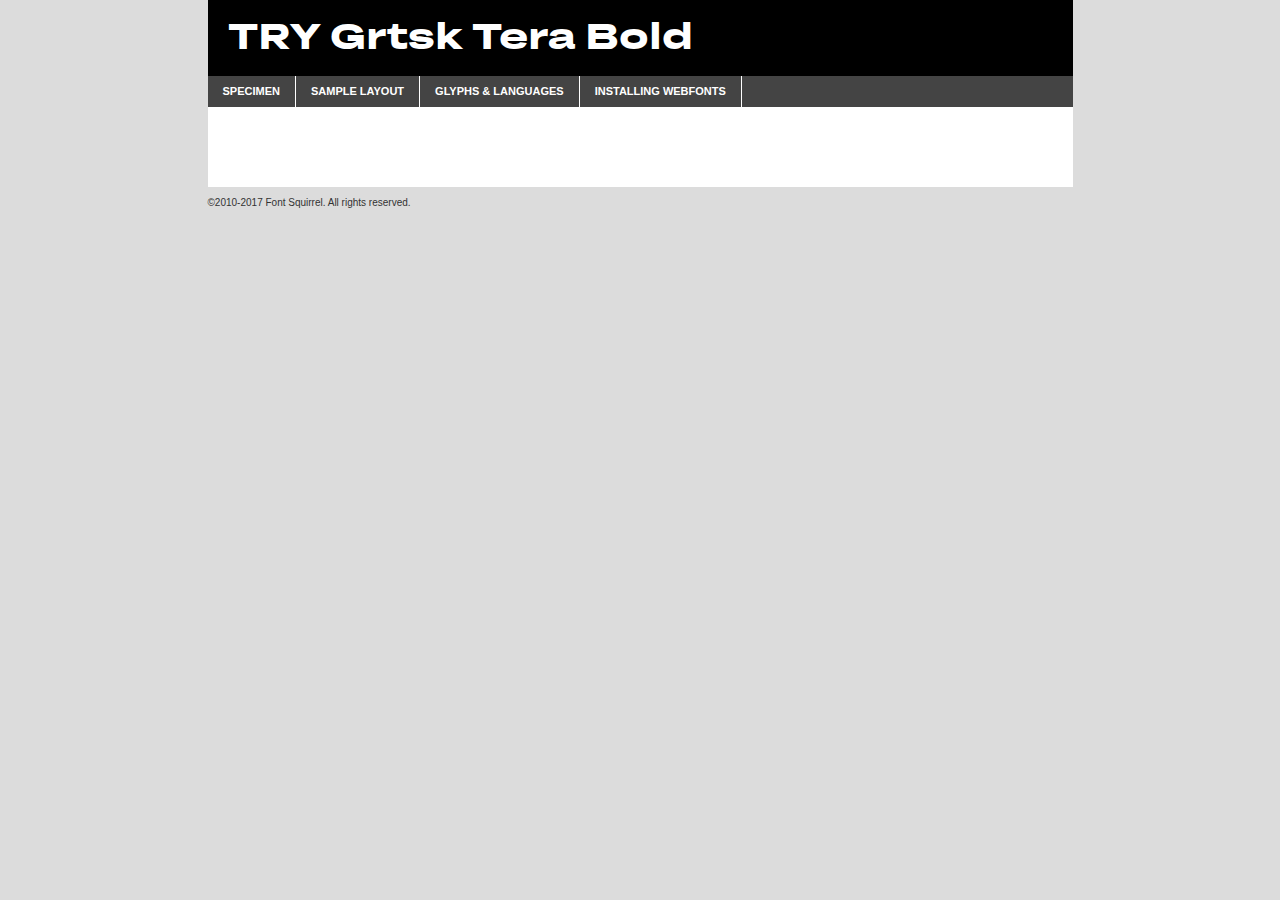
<file: webfontkit-20230331-202657/trygrtsk-boldtera-bf6426552402650-demo.html>
<!DOCTYPE html PUBLIC "-//W3C//DTD XHTML 1.0 Transitional//EN"
        "http://www.w3.org/TR/xhtml1/DTD/xhtml1-transitional.dtd">

<html xmlns="http://www.w3.org/1999/xhtml" xml:lang="en" lang="en">
<head>
    <meta http-equiv="Content-Type" content="text/html; charset=utf-8"/>
    <script src="http://ajax.googleapis.com/ajax/libs/jquery/1.7.2/jquery.min.js" type="text/javascript" charset="utf-8"></script>
    <script type="text/javascript">
		(function($) {
			$.fn.easyTabs = function(option) {
				var param = jQuery.extend({ fadeSpeed: 'fast', defaultContent: 1, activeClass: 'active' }, option);
				$(this).each(function() {
					var thisId = '#' + this.id;
					if ( param.defaultContent == '' )
					{
						param.defaultContent = 1;
					}
					if ( typeof param.defaultContent == 'number' )
					{
						var defaultTab = $(thisId + ' .tabs li:eq(' + (param.defaultContent - 1) + ') a').attr('href').substr(1);
					}
					else
					{
						var defaultTab = param.defaultContent;
					}
					$(thisId + ' .tabs li a').each(function() {
						var tabToHide = $(this).attr('href').substr(1);
						$('#' + tabToHide).addClass('easytabs-tab-content');
					});
					hideAll();
					changeContent(defaultTab);

					function hideAll() {$(thisId + ' .easytabs-tab-content').hide();}

					function changeContent(tabId)
					{
						hideAll();
						$(thisId + ' .tabs li').removeClass(param.activeClass);
						$(thisId + ' .tabs li a[href=#' + tabId + ']').closest('li').addClass(param.activeClass);
						if ( param.fadeSpeed != 'none' )
						{
							$(thisId + ' #' + tabId).fadeIn(param.fadeSpeed);
						}
						else
						{
							$(thisId + ' #' + tabId).show();
						}
					}

					$(thisId + ' .tabs li').click(function() {
						var tabId = $(this).find('a').attr('href').substr(1);
						changeContent(tabId);
						return false;
					});
				});
			}
		})(jQuery);
    </script>
    <link rel="stylesheet" href="specimen_files/specimen_stylesheet.css" type="text/css" charset="utf-8"/>
    <link rel="stylesheet" href="stylesheet.css" type="text/css" charset="utf-8"/>

    <style type="text/css">
        		body {
			font-family: 'try_grtskbold_tera';
        		}

            </style>

    <title>TRY Grtsk Tera Bold Specimen</title>


    <script type="text/javascript" charset="utf-8">
		$(document).ready(function() {
			$('#container').easyTabs({ defaultContent: 1 });
		});
    </script>
</head>

<body>
<div id="container">
    <div id="header">
		TRY Grtsk Tera Bold    </div>
    <ul class="tabs">
        <li><a href="#specimen">Specimen</a></li>
        <li><a href="#layout">Sample Layout</a></li>
		        <li><a href="#glyphs">Glyphs &amp; Languages</a></li>
        <li><a href="#installing">Installing Webfonts</a></li>

    </ul>

    <div id="main_content">


        <div id="specimen">

            <div class="section">
                <div class="grid12 firstcol">
                    <div class="huge">AaBb</div>
                </div>
            </div>

            <div class="section">
                <div class="glyph_range">A&#x200B;B&#x200b;C&#x200b;D&#x200b;E&#x200b;F&#x200b;G&#x200b;H&#x200b;I&#x200b;J&#x200b;K&#x200b;L&#x200b;M&#x200b;N&#x200b;O&#x200b;P&#x200b;Q&#x200b;R&#x200b;S&#x200b;T&#x200b;U&#x200b;V&#x200b;W&#x200b;X&#x200b;Y&#x200b;Z&#x200b;a&#x200b;b&#x200b;c&#x200b;d&#x200b;e&#x200b;f&#x200b;g&#x200b;h&#x200b;i&#x200b;j&#x200b;k&#x200b;l&#x200b;m&#x200b;n&#x200b;o&#x200b;p&#x200b;q&#x200b;r&#x200b;s&#x200b;t&#x200b;u&#x200b;v&#x200b;w&#x200b;x&#x200b;y&#x200b;z&#x200b;1&#x200b;2&#x200b;3&#x200b;4&#x200b;5&#x200b;6&#x200b;7&#x200b;8&#x200b;9&#x200b;0&#x200b;&amp;&#x200b;.&#x200b;,&#x200b;?&#x200b;!&#x200b;&#64;&#x200b;(&#x200b;)&#x200b;#&#x200b;$&#x200b;%&#x200b;*&#x200b;+&#x200b;-&#x200b;=&#x200b;:&#x200b;;</div>
            </div>
            <div class="section">
                <div class="grid12 firstcol">
                    <table class="sample_table">
                        <tr>
                            <td>10</td>
                            <td class="size10">abcdefghijklmnopqrstuvwxyzABCDEFGHIJKLMNOPQRSTUVWXYZ0123456789abcdefghijklmnopqrstuvwxyzABCDEFGHIJKLMNOPQRSTUVWXYZ0123456789abcdefghijklmnopqrstuvwxyzABCDEFGHIJKLMNOPQRSTUVWXYZ</td>
                        </tr>
                        <tr>
                            <td>11</td>
                            <td class="size11">abcdefghijklmnopqrstuvwxyzABCDEFGHIJKLMNOPQRSTUVWXYZ0123456789abcdefghijklmnopqrstuvwxyzABCDEFGHIJKLMNOPQRSTUVWXYZ0123456789abcdefghijklmnopqrstuvwxyzABCDEFGHIJKLMNOPQRSTUVWXYZ</td>
                        </tr>
                        <tr>
                            <td>12</td>
                            <td class="size12">abcdefghijklmnopqrstuvwxyzABCDEFGHIJKLMNOPQRSTUVWXYZ0123456789abcdefghijklmnopqrstuvwxyzABCDEFGHIJKLMNOPQRSTUVWXYZ0123456789abcdefghijklmnopqrstuvwxyzABCDEFGHIJKLMNOPQRSTUVWXYZ</td>
                        </tr>
                        <tr>
                            <td>13</td>
                            <td class="size13">abcdefghijklmnopqrstuvwxyzABCDEFGHIJKLMNOPQRSTUVWXYZ0123456789abcdefghijklmnopqrstuvwxyzABCDEFGHIJKLMNOPQRSTUVWXYZ0123456789abcdefghijklmnopqrstuvwxyzABCDEFGHIJKLMNOPQRSTUVWXYZ</td>
                        </tr>
                        <tr>
                            <td>14</td>
                            <td class="size14">abcdefghijklmnopqrstuvwxyzABCDEFGHIJKLMNOPQRSTUVWXYZ0123456789abcdefghijklmnopqrstuvwxyzABCDEFGHIJKLMNOPQRSTUVWXYZ0123456789abcdefghijklmnopqrstuvwxyzABCDEFGHIJKLMNOPQRSTUVWXYZ</td>
                        </tr>
                        <tr>
                            <td>16</td>
                            <td class="size16">abcdefghijklmnopqrstuvwxyzABCDEFGHIJKLMNOPQRSTUVWXYZ0123456789abcdefghijklmnopqrstuvwxyzABCDEFGHIJKLMNOPQRSTUVWXYZ</td>
                        </tr>
                        <tr>
                            <td>18</td>
                            <td class="size18">abcdefghijklmnopqrstuvwxyzABCDEFGHIJKLMNOPQRSTUVWXYZ0123456789abcdefghijklmnopqrstuvwxyzABCDEFGHIJKLMNOPQRSTUVWXYZ</td>
                        </tr>
                        <tr>
                            <td>20</td>
                            <td class="size20">abcdefghijklmnopqrstuvwxyzABCDEFGHIJKLMNOPQRSTUVWXYZ0123456789abcdefghijklmnopqrstuvwxyzABCDEFGHIJKLMNOPQRSTUVWXYZ</td>
                        </tr>
                        <tr>
                            <td>24</td>
                            <td class="size24">abcdefghijklmnopqrstuvwxyzABCDEFGHIJKLMNOPQRSTUVWXYZ0123456789abcdefghijklmnopqrstuvwxyzABCDEFGHIJKLMNOPQRSTUVWXYZ</td>
                        </tr>
                        <tr>
                            <td>30</td>
                            <td class="size30">abcdefghijklmnopqrstuvwxyzABCDEFGHIJKLMNOPQRSTUVWXYZ0123456789abcdefghijklmnopqrstuvwxyzABCDEFGHIJKLMNOPQRSTUVWXYZ</td>
                        </tr>
                        <tr>
                            <td>36</td>
                            <td class="size36">abcdefghijklmnopqrstuvwxyzABCDEFGHIJKLMNOPQRSTUVWXYZ0123456789abcdefghijklmnopqrstuvwxyzABCDEFGHIJKLMNOPQRSTUVWXYZ</td>
                        </tr>
                        <tr>
                            <td>48</td>
                            <td class="size48">abcdefghijklmnopqrstuvwxyzABCDEFGHIJKLMNOPQRSTUVWXYZ0123456789abcdefghijklmnopqrstuvwxyzABCDEFGHIJKLMNOPQRSTUVWXYZ</td>
                        </tr>
                        <tr>
                            <td>60</td>
                            <td class="size60">abcdefghijklmnopqrstuvwxyzABCDEFGHIJKLMNOPQRSTUVWXYZ0123456789abcdefghijklmnopqrstuvwxyzABCDEFGHIJKLMNOPQRSTUVWXYZ</td>
                        </tr>
                        <tr>
                            <td>72</td>
                            <td class="size72">abcdefghijklmnopqrstuvwxyzABCDEFGHIJKLMNOPQRSTUVWXYZ0123456789abcdefghijklmnopqrstuvwxyzABCDEFGHIJKLMNOPQRSTUVWXYZ</td>
                        </tr>
                        <tr>
                            <td>90</td>
                            <td class="size90">abcdefghijklmnopqrstuvwxyzABCDEFGHIJKLMNOPQRSTUVWXYZ0123456789abcdefghijklmnopqrstuvwxyzABCDEFGHIJKLMNOPQRSTUVWXYZ</td>
                        </tr>
                    </table>

                </div>

            </div>


            <div class="section" id="bodycomparison">


                <div id="xheight">
                    <div class="fontbody">&#x25FC;&#x25FC;&#x25FC;&#x25FC;&#x25FC;&#x25FC;&#x25FC;&#x25FC;&#x25FC;&#x25FC;&#x25FC;&#x25FC;&#x25FC;&#x25FC;&#x25FC;&#x25FC;&#x25FC;&#x25FC;&#x25FC;&#x25FC;&#x25FC;&#x25FC;&#x25FC;&#x25FC;&#x25FC;&#x25FC;&#x25FC;&#x25FC;&#x25FC;&#x25FC;&#x25FC;&#x25FC;&#x25FC;&#x25FC;&#x25FC;&#x25FC;&#x25FC;&#x25FC;&#x25FC;&#x25FC;&#x25FC;&#x25FC;&#x25FC;&#x25FC;&#x25FC;&#x25FC;&#x25FC;&#x25FC;&#x25FC;&#x25FC;&#x25FC;&#x25FC;&#x25FC;&#x25FC;&#x25FC;&#x25FC;&#x25FC;&#x25FC;&#x25FC;&#x25FC;&#x25FC;&#x25FC;&#x25FC;&#x25FC;&#x25FC;&#x25FC;&#x25FC;&#x25FC;&#x25FC;&#x25FC;&#x25FC;&#x25FC;&#x25FC;&#x25FC;&#x25FC;&#x25FC;&#x25FC;&#x25FC;&#x25FC;&#x25FC;&#x25FC;&#x25FC;&#x25FC;&#x25FC;&#x25FC;&#x25FC;&#x25FC;&#x25FC;&#x25FC;&#x25FC;&#x25FC;&#x25FC;&#x25FC;&#x25FC;&#x25FC;&#x25FC;&#x25FC;&#x25FC;&#x25FC;body</div>
                    <div class="arialbody">body</div>
                    <div class="verdanabody">body</div>
                    <div class="georgiabody">body</div>
                </div>
                <div class="fontbody" style="z-index:1">
                    body<span>TRY Grtsk Tera Bold</span>
                </div>
                <div class="arialbody" style="z-index:1">
                    body<span>Arial</span>
                </div>
                <div class="verdanabody" style="z-index:1">
                    body<span>Verdana</span>
                </div>
                <div class="georgiabody" style="z-index:1">
                    body<span>Georgia</span>
                </div>


            </div>


            <div class="section psample psample_row1" id="">

                <div class="grid2 firstcol">
                    <p class="size10"><span>10.</span>Aenean lacinia bibendum nulla sed consectetur. Fusce dapibus, tellus ac cursus commodo, tortor mauris condimentum nibh, ut fermentum massa justo sit amet risus. Nullam id dolor id nibh ultricies vehicula ut id elit. Cum sociis natoque penatibus et magnis dis parturient montes, nascetur ridiculus mus. Nulla vitae elit libero, a pharetra augue.</p>

                </div>
                <div class="grid3">
                    <p class="size11"><span>11.</span>Aenean lacinia bibendum nulla sed consectetur. Fusce dapibus, tellus ac cursus commodo, tortor mauris condimentum nibh, ut fermentum massa justo sit amet risus. Nullam id dolor id nibh ultricies vehicula ut id elit. Cum sociis natoque penatibus et magnis dis parturient montes, nascetur ridiculus mus. Nulla vitae elit libero, a pharetra augue.</p>

                </div>
                <div class="grid3">
                    <p class="size12"><span>12.</span>Aenean lacinia bibendum nulla sed consectetur. Fusce dapibus, tellus ac cursus commodo, tortor mauris condimentum nibh, ut fermentum massa justo sit amet risus. Nullam id dolor id nibh ultricies vehicula ut id elit. Cum sociis natoque penatibus et magnis dis parturient montes, nascetur ridiculus mus. Nulla vitae elit libero, a pharetra augue.</p>

                </div>
                <div class="grid4">
                    <p class="size13"><span>13.</span>Aenean lacinia bibendum nulla sed consectetur. Fusce dapibus, tellus ac cursus commodo, tortor mauris condimentum nibh, ut fermentum massa justo sit amet risus. Nullam id dolor id nibh ultricies vehicula ut id elit. Cum sociis natoque penatibus et magnis dis parturient montes, nascetur ridiculus mus. Nulla vitae elit libero, a pharetra augue.</p>

                </div>
                <div class="white_blend"></div>

            </div>
            <div class="section psample psample_row2" id="">
                <div class="grid3 firstcol">
                    <p class="size14"><span>14.</span>Aenean lacinia bibendum nulla sed consectetur. Fusce dapibus, tellus ac cursus commodo, tortor mauris condimentum nibh, ut fermentum massa justo sit amet risus. Nullam id dolor id nibh ultricies vehicula ut id elit. Cum sociis natoque penatibus et magnis dis parturient montes, nascetur ridiculus mus. Nulla vitae elit libero, a pharetra augue.</p>

                </div>
                <div class="grid4">
                    <p class="size16"><span>16.</span>Aenean lacinia bibendum nulla sed consectetur. Fusce dapibus, tellus ac cursus commodo, tortor mauris condimentum nibh, ut fermentum massa justo sit amet risus. Nullam id dolor id nibh ultricies vehicula ut id elit. Cum sociis natoque penatibus et magnis dis parturient montes, nascetur ridiculus mus. Nulla vitae elit libero, a pharetra augue.</p>

                </div>
                <div class="grid5">
                    <p class="size18"><span>18.</span>Aenean lacinia bibendum nulla sed consectetur. Fusce dapibus, tellus ac cursus commodo, tortor mauris condimentum nibh, ut fermentum massa justo sit amet risus. Nullam id dolor id nibh ultricies vehicula ut id elit. Cum sociis natoque penatibus et magnis dis parturient montes, nascetur ridiculus mus. Nulla vitae elit libero, a pharetra augue.</p>

                </div>

                <div class="white_blend"></div>

            </div>

            <div class="section psample psample_row3" id="">
                <div class="grid5 firstcol">
                    <p class="size20"><span>20.</span>Aenean lacinia bibendum nulla sed consectetur. Fusce dapibus, tellus ac cursus commodo, tortor mauris condimentum nibh, ut fermentum massa justo sit amet risus. Nullam id dolor id nibh ultricies vehicula ut id elit. Cum sociis natoque penatibus et magnis dis parturient montes, nascetur ridiculus mus. Nulla vitae elit libero, a pharetra augue.</p>
                </div>
                <div class="grid7">
                    <p class="size24"><span>24.</span>Aenean lacinia bibendum nulla sed consectetur. Fusce dapibus, tellus ac cursus commodo, tortor mauris condimentum nibh, ut fermentum massa justo sit amet risus. Nullam id dolor id nibh ultricies vehicula ut id elit. Cum sociis natoque penatibus et magnis dis parturient montes, nascetur ridiculus mus. Nulla vitae elit libero, a pharetra augue.</p>
                </div>

                <div class="white_blend"></div>

            </div>

            <div class="section psample psample_row4" id="">
                <div class="grid12 firstcol">
                    <p class="size30"><span>30.</span>Aenean lacinia bibendum nulla sed consectetur. Fusce dapibus, tellus ac cursus commodo, tortor mauris condimentum nibh, ut fermentum massa justo sit amet risus. Nullam id dolor id nibh ultricies vehicula ut id elit. Cum sociis natoque penatibus et magnis dis parturient montes, nascetur ridiculus mus. Nulla vitae elit libero, a pharetra augue.</p>
                </div>
                <div class="white_blend"></div>

            </div>


            <div class="section psample psample_row1 fullreverse">
                <div class="grid2 firstcol">
                    <p class="size10"><span>10.</span>Aenean lacinia bibendum nulla sed consectetur. Fusce dapibus, tellus ac cursus commodo, tortor mauris condimentum nibh, ut fermentum massa justo sit amet risus. Nullam id dolor id nibh ultricies vehicula ut id elit. Cum sociis natoque penatibus et magnis dis parturient montes, nascetur ridiculus mus. Nulla vitae elit libero, a pharetra augue.</p>

                </div>
                <div class="grid3">
                    <p class="size11"><span>11.</span>Aenean lacinia bibendum nulla sed consectetur. Fusce dapibus, tellus ac cursus commodo, tortor mauris condimentum nibh, ut fermentum massa justo sit amet risus. Nullam id dolor id nibh ultricies vehicula ut id elit. Cum sociis natoque penatibus et magnis dis parturient montes, nascetur ridiculus mus. Nulla vitae elit libero, a pharetra augue.</p>

                </div>
                <div class="grid3">
                    <p class="size12"><span>12.</span>Aenean lacinia bibendum nulla sed consectetur. Fusce dapibus, tellus ac cursus commodo, tortor mauris condimentum nibh, ut fermentum massa justo sit amet risus. Nullam id dolor id nibh ultricies vehicula ut id elit. Cum sociis natoque penatibus et magnis dis parturient montes, nascetur ridiculus mus. Nulla vitae elit libero, a pharetra augue.</p>

                </div>
                <div class="grid4">
                    <p class="size13"><span>13.</span>Aenean lacinia bibendum nulla sed consectetur. Fusce dapibus, tellus ac cursus commodo, tortor mauris condimentum nibh, ut fermentum massa justo sit amet risus. Nullam id dolor id nibh ultricies vehicula ut id elit. Cum sociis natoque penatibus et magnis dis parturient montes, nascetur ridiculus mus. Nulla vitae elit libero, a pharetra augue.</p>

                </div>
                <div class="black_blend"></div>

            </div>

            <div class="section psample psample_row2 fullreverse">
                <div class="grid3 firstcol">
                    <p class="size14"><span>14.</span>Aenean lacinia bibendum nulla sed consectetur. Fusce dapibus, tellus ac cursus commodo, tortor mauris condimentum nibh, ut fermentum massa justo sit amet risus. Nullam id dolor id nibh ultricies vehicula ut id elit. Cum sociis natoque penatibus et magnis dis parturient montes, nascetur ridiculus mus. Nulla vitae elit libero, a pharetra augue.</p>

                </div>
                <div class="grid4">
                    <p class="size16"><span>16.</span>Aenean lacinia bibendum nulla sed consectetur. Fusce dapibus, tellus ac cursus commodo, tortor mauris condimentum nibh, ut fermentum massa justo sit amet risus. Nullam id dolor id nibh ultricies vehicula ut id elit. Cum sociis natoque penatibus et magnis dis parturient montes, nascetur ridiculus mus. Nulla vitae elit libero, a pharetra augue.</p>

                </div>
                <div class="grid5">
                    <p class="size18"><span>18.</span>Aenean lacinia bibendum nulla sed consectetur. Fusce dapibus, tellus ac cursus commodo, tortor mauris condimentum nibh, ut fermentum massa justo sit amet risus. Nullam id dolor id nibh ultricies vehicula ut id elit. Cum sociis natoque penatibus et magnis dis parturient montes, nascetur ridiculus mus. Nulla vitae elit libero, a pharetra augue.</p>

                </div>
                <div class="black_blend"></div>

            </div>

            <div class="section psample fullreverse psample_row3" id="">
                <div class="grid5 firstcol">
                    <p class="size20"><span>20.</span>Aenean lacinia bibendum nulla sed consectetur. Fusce dapibus, tellus ac cursus commodo, tortor mauris condimentum nibh, ut fermentum massa justo sit amet risus. Nullam id dolor id nibh ultricies vehicula ut id elit. Cum sociis natoque penatibus et magnis dis parturient montes, nascetur ridiculus mus. Nulla vitae elit libero, a pharetra augue.</p>
                </div>
                <div class="grid7">
                    <p class="size24"><span>24.</span>Aenean lacinia bibendum nulla sed consectetur. Fusce dapibus, tellus ac cursus commodo, tortor mauris condimentum nibh, ut fermentum massa justo sit amet risus. Nullam id dolor id nibh ultricies vehicula ut id elit. Cum sociis natoque penatibus et magnis dis parturient montes, nascetur ridiculus mus. Nulla vitae elit libero, a pharetra augue.</p>
                </div>

                <div class="black_blend"></div>

            </div>

            <div class="section psample fullreverse psample_row4" id="" style="border-bottom: 20px #000 solid;">
                <div class="grid12 firstcol">
                    <p class="size30"><span>30.</span>Aenean lacinia bibendum nulla sed consectetur. Fusce dapibus, tellus ac cursus commodo, tortor mauris condimentum nibh, ut fermentum massa justo sit amet risus. Nullam id dolor id nibh ultricies vehicula ut id elit. Cum sociis natoque penatibus et magnis dis parturient montes, nascetur ridiculus mus. Nulla vitae elit libero, a pharetra augue.</p>
                </div>
                <div class="black_blend"></div>

            </div>


        </div>

        <div id="layout">

            <div class="section">

                <div class="grid12 firstcol">
                    <h1>Lorem Ipsum Dolor</h1>
                    <h2>Etiam porta sem malesuada magna mollis euismod</h2>

                    <p class="byline">By <a href="#link">Aenean Lacinia</a></p>
                </div>
            </div>
            <div class="section">
                <div class="grid8 firstcol">
                    <p class="large">Donec sed odio dui. Morbi leo risus, porta ac consectetur ac, vestibulum at eros. Fusce dapibus, tellus ac cursus commodo, tortor mauris condimentum nibh, ut fermentum massa justo sit amet risus. </p>


                    <h3>Pellentesque ornare sem</h3>

                    <p>Maecenas sed diam eget risus varius blandit sit amet non magna. Maecenas faucibus mollis interdum. Donec ullamcorper nulla non metus auctor fringilla. Nullam id dolor id nibh ultricies vehicula ut id elit. Nullam id dolor id nibh ultricies vehicula ut id elit. </p>

                    <p>Aenean eu leo quam. Pellentesque ornare sem lacinia quam venenatis vestibulum. Lorem ipsum dolor sit amet, consectetur adipiscing elit. Cum sociis natoque penatibus et magnis dis parturient montes, nascetur ridiculus mus. </p>

                    <p>Nulla vitae elit libero, a pharetra augue. Praesent commodo cursus magna, vel scelerisque nisl consectetur et. Aenean lacinia bibendum nulla sed consectetur. </p>

                    <p>Nullam quis risus eget urna mollis ornare vel eu leo. Nullam quis risus eget urna mollis ornare vel eu leo. Maecenas sed diam eget risus varius blandit sit amet non magna. Donec ullamcorper nulla non metus auctor fringilla. </p>

                    <h3>Cras mattis consectetur</h3>

                    <p>Aenean eu leo quam. Pellentesque ornare sem lacinia quam venenatis vestibulum. Aenean lacinia bibendum nulla sed consectetur. Integer posuere erat a ante venenatis dapibus posuere velit aliquet. Cras mattis consectetur purus sit amet fermentum. </p>

                    <p>Nullam id dolor id nibh ultricies vehicula ut id elit. Nullam quis risus eget urna mollis ornare vel eu leo. Cras mattis consectetur purus sit amet fermentum.</p>
                </div>

                <div class="grid4 sidebar">

                    <div class="box reverse">
                        <p class="last">Nullam quis risus eget urna mollis ornare vel eu leo. Donec ullamcorper nulla non metus auctor fringilla. Cras mattis consectetur purus sit amet fermentum. Sed posuere consectetur est at lobortis. Lorem ipsum dolor sit amet, consectetur adipiscing elit. </p>
                    </div>

                    <p class="caption">Maecenas sed diam eget risus varius.</p>

                    <p>Vestibulum id ligula porta felis euismod semper. Integer posuere erat a ante venenatis dapibus posuere velit aliquet. Vestibulum id ligula porta felis euismod semper. Sed posuere consectetur est at lobortis. Maecenas sed diam eget risus varius blandit sit amet non magna. Fusce dapibus, tellus ac cursus commodo, tortor mauris condimentum nibh, ut fermentum massa justo sit amet risus. </p>


                    <p>Duis mollis, est non commodo luctus, nisi erat porttitor ligula, eget lacinia odio sem nec elit. Aenean lacinia bibendum nulla sed consectetur. Vivamus sagittis lacus vel augue laoreet rutrum faucibus dolor auctor. Aenean lacinia bibendum nulla sed consectetur. Nullam quis risus eget urna mollis ornare vel eu leo. </p>

                    <p>Praesent commodo cursus magna, vel scelerisque nisl consectetur et. Donec ullamcorper nulla non metus auctor fringilla. Maecenas faucibus mollis interdum. Fusce dapibus, tellus ac cursus commodo, tortor mauris condimentum nibh, ut fermentum massa justo sit amet risus. </p>

                </div>
            </div>

        </div>


		

        <div id="glyphs">
            <div class="section">
                <div class="grid12 firstcol">

                    <h1>Language Support</h1>
                    <p>The subset of TRY Grtsk Tera Bold in this kit supports the following languages:<br/>

						Albanian, Basque, Breton, Chamorro, Danish, Dutch, English, Faroese, Finnish, French, Frisian, Galician, German, Icelandic, Italian, Malagasy, Norwegian, Portuguese, Spanish, Alsatian, Aragonese, Arapaho, Arrernte, Asturian, Aymara, Bislama, Cebuano, Corsican, Fijian, French_creole, Genoese, Gilbertese, Greenlandic, Haitian_creole, Hiligaynon, Hmong, Hopi, Ibanag, Iloko_ilokano, Indonesian, Interglossa_glosa, Interlingua, Irish_gaelic, Jerriais, Lojban, Lombard, Luxembourgeois, Manx, Mohawk, Norfolk_pitcairnese, Occitan, Oromo, Pangasinan, Papiamento, Piedmontese, Potawatomi, Rhaeto-romance, Romansh, Rotokas, Sami_lule, Samoan, Sardinian, Scots_gaelic, Seychelles_creole, Shona, Sicilian, Somali, Southern_ndebele, Swahili, Swati_swazi, Tagalog_filipino_pilipino, Tetum, Tok_pisin, Uyghur_latinized, Volapuk, Walloon, Warlpiri, Xhosa, Yapese, Zulu, Latinbasic, Ubasic, Demo                    </p>
                    <h1>Glyph Chart</h1>
                    <p>The subset of TRY Grtsk Tera Bold in this kit includes all the glyphs listed below. Unicode entities are included above each glyph to help you insert individual characters into your layout.</p>
                    <div id="glyph_chart">

																																	                                <div><p>&amp;#13;</p>&#13;</div>
																				                                <div><p>&amp;#32;</p>&#32;</div>
																				                                <div><p>&amp;#33;</p>&#33;</div>
																				                                <div><p>&amp;#34;</p>&#34;</div>
																				                                <div><p>&amp;#35;</p>&#35;</div>
																				                                <div><p>&amp;#36;</p>&#36;</div>
																				                                <div><p>&amp;#37;</p>&#37;</div>
																				                                <div><p>&amp;#38;</p>&#38;</div>
																				                                <div><p>&amp;#39;</p>&#39;</div>
																				                                <div><p>&amp;#40;</p>&#40;</div>
																				                                <div><p>&amp;#41;</p>&#41;</div>
																				                                <div><p>&amp;#42;</p>&#42;</div>
																				                                <div><p>&amp;#43;</p>&#43;</div>
																				                                <div><p>&amp;#44;</p>&#44;</div>
																				                                <div><p>&amp;#45;</p>&#45;</div>
																				                                <div><p>&amp;#46;</p>&#46;</div>
																				                                <div><p>&amp;#47;</p>&#47;</div>
																				                                <div><p>&amp;#48;</p>&#48;</div>
																				                                <div><p>&amp;#49;</p>&#49;</div>
																				                                <div><p>&amp;#50;</p>&#50;</div>
																				                                <div><p>&amp;#51;</p>&#51;</div>
																				                                <div><p>&amp;#52;</p>&#52;</div>
																				                                <div><p>&amp;#53;</p>&#53;</div>
																				                                <div><p>&amp;#54;</p>&#54;</div>
																				                                <div><p>&amp;#55;</p>&#55;</div>
																				                                <div><p>&amp;#56;</p>&#56;</div>
																				                                <div><p>&amp;#57;</p>&#57;</div>
																				                                <div><p>&amp;#58;</p>&#58;</div>
																				                                <div><p>&amp;#59;</p>&#59;</div>
																				                                <div><p>&amp;#60;</p>&#60;</div>
																				                                <div><p>&amp;#61;</p>&#61;</div>
																				                                <div><p>&amp;#62;</p>&#62;</div>
																				                                <div><p>&amp;#63;</p>&#63;</div>
																				                                <div><p>&amp;#64;</p>&#64;</div>
																				                                <div><p>&amp;#65;</p>&#65;</div>
																				                                <div><p>&amp;#66;</p>&#66;</div>
																				                                <div><p>&amp;#67;</p>&#67;</div>
																				                                <div><p>&amp;#68;</p>&#68;</div>
																				                                <div><p>&amp;#69;</p>&#69;</div>
																				                                <div><p>&amp;#70;</p>&#70;</div>
																				                                <div><p>&amp;#71;</p>&#71;</div>
																				                                <div><p>&amp;#72;</p>&#72;</div>
																				                                <div><p>&amp;#73;</p>&#73;</div>
																				                                <div><p>&amp;#74;</p>&#74;</div>
																				                                <div><p>&amp;#75;</p>&#75;</div>
																				                                <div><p>&amp;#76;</p>&#76;</div>
																				                                <div><p>&amp;#77;</p>&#77;</div>
																				                                <div><p>&amp;#78;</p>&#78;</div>
																				                                <div><p>&amp;#79;</p>&#79;</div>
																				                                <div><p>&amp;#80;</p>&#80;</div>
																				                                <div><p>&amp;#81;</p>&#81;</div>
																				                                <div><p>&amp;#82;</p>&#82;</div>
																				                                <div><p>&amp;#83;</p>&#83;</div>
																				                                <div><p>&amp;#84;</p>&#84;</div>
																				                                <div><p>&amp;#85;</p>&#85;</div>
																				                                <div><p>&amp;#86;</p>&#86;</div>
																				                                <div><p>&amp;#87;</p>&#87;</div>
																				                                <div><p>&amp;#88;</p>&#88;</div>
																				                                <div><p>&amp;#89;</p>&#89;</div>
																				                                <div><p>&amp;#90;</p>&#90;</div>
																				                                <div><p>&amp;#91;</p>&#91;</div>
																				                                <div><p>&amp;#92;</p>&#92;</div>
																				                                <div><p>&amp;#93;</p>&#93;</div>
																				                                <div><p>&amp;#94;</p>&#94;</div>
																				                                <div><p>&amp;#95;</p>&#95;</div>
																				                                <div><p>&amp;#96;</p>&#96;</div>
																				                                <div><p>&amp;#97;</p>&#97;</div>
																				                                <div><p>&amp;#98;</p>&#98;</div>
																				                                <div><p>&amp;#99;</p>&#99;</div>
																				                                <div><p>&amp;#100;</p>&#100;</div>
																				                                <div><p>&amp;#101;</p>&#101;</div>
																				                                <div><p>&amp;#102;</p>&#102;</div>
																				                                <div><p>&amp;#103;</p>&#103;</div>
																				                                <div><p>&amp;#104;</p>&#104;</div>
																				                                <div><p>&amp;#105;</p>&#105;</div>
																				                                <div><p>&amp;#106;</p>&#106;</div>
																				                                <div><p>&amp;#107;</p>&#107;</div>
																				                                <div><p>&amp;#108;</p>&#108;</div>
																				                                <div><p>&amp;#109;</p>&#109;</div>
																				                                <div><p>&amp;#110;</p>&#110;</div>
																				                                <div><p>&amp;#111;</p>&#111;</div>
																				                                <div><p>&amp;#112;</p>&#112;</div>
																				                                <div><p>&amp;#113;</p>&#113;</div>
																				                                <div><p>&amp;#114;</p>&#114;</div>
																				                                <div><p>&amp;#115;</p>&#115;</div>
																				                                <div><p>&amp;#116;</p>&#116;</div>
																				                                <div><p>&amp;#117;</p>&#117;</div>
																				                                <div><p>&amp;#118;</p>&#118;</div>
																				                                <div><p>&amp;#119;</p>&#119;</div>
																				                                <div><p>&amp;#120;</p>&#120;</div>
																				                                <div><p>&amp;#121;</p>&#121;</div>
																				                                <div><p>&amp;#122;</p>&#122;</div>
																				                                <div><p>&amp;#123;</p>&#123;</div>
																				                                <div><p>&amp;#124;</p>&#124;</div>
																				                                <div><p>&amp;#125;</p>&#125;</div>
																				                                <div><p>&amp;#126;</p>&#126;</div>
																				                                <div><p>&amp;#160;</p>&#160;</div>
																				                                <div><p>&amp;#161;</p>&#161;</div>
																				                                <div><p>&amp;#162;</p>&#162;</div>
																				                                <div><p>&amp;#163;</p>&#163;</div>
																				                                <div><p>&amp;#164;</p>&#164;</div>
																				                                <div><p>&amp;#165;</p>&#165;</div>
																				                                <div><p>&amp;#166;</p>&#166;</div>
																				                                <div><p>&amp;#167;</p>&#167;</div>
																				                                <div><p>&amp;#168;</p>&#168;</div>
																				                                <div><p>&amp;#169;</p>&#169;</div>
																				                                <div><p>&amp;#170;</p>&#170;</div>
																				                                <div><p>&amp;#171;</p>&#171;</div>
																				                                <div><p>&amp;#172;</p>&#172;</div>
																				                                <div><p>&amp;#173;</p>&#173;</div>
																				                                <div><p>&amp;#174;</p>&#174;</div>
																				                                <div><p>&amp;#175;</p>&#175;</div>
																				                                <div><p>&amp;#176;</p>&#176;</div>
																				                                <div><p>&amp;#177;</p>&#177;</div>
																				                                <div><p>&amp;#178;</p>&#178;</div>
																				                                <div><p>&amp;#179;</p>&#179;</div>
																				                                <div><p>&amp;#180;</p>&#180;</div>
																				                                <div><p>&amp;#182;</p>&#182;</div>
																				                                <div><p>&amp;#183;</p>&#183;</div>
																				                                <div><p>&amp;#184;</p>&#184;</div>
																				                                <div><p>&amp;#185;</p>&#185;</div>
																				                                <div><p>&amp;#186;</p>&#186;</div>
																				                                <div><p>&amp;#187;</p>&#187;</div>
																				                                <div><p>&amp;#188;</p>&#188;</div>
																				                                <div><p>&amp;#189;</p>&#189;</div>
																				                                <div><p>&amp;#190;</p>&#190;</div>
																				                                <div><p>&amp;#191;</p>&#191;</div>
																				                                <div><p>&amp;#192;</p>&#192;</div>
																				                                <div><p>&amp;#193;</p>&#193;</div>
																				                                <div><p>&amp;#194;</p>&#194;</div>
																				                                <div><p>&amp;#195;</p>&#195;</div>
																				                                <div><p>&amp;#196;</p>&#196;</div>
																				                                <div><p>&amp;#197;</p>&#197;</div>
																				                                <div><p>&amp;#198;</p>&#198;</div>
																				                                <div><p>&amp;#199;</p>&#199;</div>
																				                                <div><p>&amp;#200;</p>&#200;</div>
																				                                <div><p>&amp;#201;</p>&#201;</div>
																				                                <div><p>&amp;#202;</p>&#202;</div>
																				                                <div><p>&amp;#203;</p>&#203;</div>
																				                                <div><p>&amp;#204;</p>&#204;</div>
																				                                <div><p>&amp;#205;</p>&#205;</div>
																				                                <div><p>&amp;#206;</p>&#206;</div>
																				                                <div><p>&amp;#207;</p>&#207;</div>
																				                                <div><p>&amp;#208;</p>&#208;</div>
																				                                <div><p>&amp;#209;</p>&#209;</div>
																				                                <div><p>&amp;#210;</p>&#210;</div>
																				                                <div><p>&amp;#211;</p>&#211;</div>
																				                                <div><p>&amp;#212;</p>&#212;</div>
																				                                <div><p>&amp;#213;</p>&#213;</div>
																				                                <div><p>&amp;#214;</p>&#214;</div>
																				                                <div><p>&amp;#215;</p>&#215;</div>
																				                                <div><p>&amp;#216;</p>&#216;</div>
																				                                <div><p>&amp;#217;</p>&#217;</div>
																				                                <div><p>&amp;#218;</p>&#218;</div>
																				                                <div><p>&amp;#219;</p>&#219;</div>
																				                                <div><p>&amp;#220;</p>&#220;</div>
																				                                <div><p>&amp;#221;</p>&#221;</div>
																				                                <div><p>&amp;#222;</p>&#222;</div>
																				                                <div><p>&amp;#223;</p>&#223;</div>
																				                                <div><p>&amp;#224;</p>&#224;</div>
																				                                <div><p>&amp;#225;</p>&#225;</div>
																				                                <div><p>&amp;#226;</p>&#226;</div>
																				                                <div><p>&amp;#227;</p>&#227;</div>
																				                                <div><p>&amp;#228;</p>&#228;</div>
																				                                <div><p>&amp;#229;</p>&#229;</div>
																				                                <div><p>&amp;#230;</p>&#230;</div>
																				                                <div><p>&amp;#231;</p>&#231;</div>
																				                                <div><p>&amp;#232;</p>&#232;</div>
																				                                <div><p>&amp;#233;</p>&#233;</div>
																				                                <div><p>&amp;#234;</p>&#234;</div>
																				                                <div><p>&amp;#235;</p>&#235;</div>
																				                                <div><p>&amp;#236;</p>&#236;</div>
																				                                <div><p>&amp;#237;</p>&#237;</div>
																				                                <div><p>&amp;#238;</p>&#238;</div>
																				                                <div><p>&amp;#239;</p>&#239;</div>
																				                                <div><p>&amp;#240;</p>&#240;</div>
																				                                <div><p>&amp;#241;</p>&#241;</div>
																				                                <div><p>&amp;#242;</p>&#242;</div>
																				                                <div><p>&amp;#243;</p>&#243;</div>
																				                                <div><p>&amp;#244;</p>&#244;</div>
																				                                <div><p>&amp;#245;</p>&#245;</div>
																				                                <div><p>&amp;#246;</p>&#246;</div>
																				                                <div><p>&amp;#247;</p>&#247;</div>
																				                                <div><p>&amp;#248;</p>&#248;</div>
																				                                <div><p>&amp;#249;</p>&#249;</div>
																				                                <div><p>&amp;#250;</p>&#250;</div>
																				                                <div><p>&amp;#251;</p>&#251;</div>
																				                                <div><p>&amp;#252;</p>&#252;</div>
																				                                <div><p>&amp;#253;</p>&#253;</div>
																				                                <div><p>&amp;#254;</p>&#254;</div>
																				                                <div><p>&amp;#255;</p>&#255;</div>
																				                                <div><p>&amp;#338;</p>&#338;</div>
																				                                <div><p>&amp;#339;</p>&#339;</div>
																				                                <div><p>&amp;#376;</p>&#376;</div>
																				                                <div><p>&amp;#710;</p>&#710;</div>
																				                                <div><p>&amp;#732;</p>&#732;</div>
																				                                <div><p>&amp;#8192;</p>&#8192;</div>
																				                                <div><p>&amp;#8193;</p>&#8193;</div>
																				                                <div><p>&amp;#8194;</p>&#8194;</div>
																				                                <div><p>&amp;#8195;</p>&#8195;</div>
																				                                <div><p>&amp;#8196;</p>&#8196;</div>
																				                                <div><p>&amp;#8197;</p>&#8197;</div>
																				                                <div><p>&amp;#8198;</p>&#8198;</div>
																				                                <div><p>&amp;#8199;</p>&#8199;</div>
																				                                <div><p>&amp;#8200;</p>&#8200;</div>
																				                                <div><p>&amp;#8201;</p>&#8201;</div>
																				                                <div><p>&amp;#8202;</p>&#8202;</div>
																				                                <div><p>&amp;#8208;</p>&#8208;</div>
																				                                <div><p>&amp;#8209;</p>&#8209;</div>
																				                                <div><p>&amp;#8210;</p>&#8210;</div>
																				                                <div><p>&amp;#8211;</p>&#8211;</div>
																				                                <div><p>&amp;#8212;</p>&#8212;</div>
																				                                <div><p>&amp;#8216;</p>&#8216;</div>
																				                                <div><p>&amp;#8217;</p>&#8217;</div>
																				                                <div><p>&amp;#8218;</p>&#8218;</div>
																				                                <div><p>&amp;#8220;</p>&#8220;</div>
																				                                <div><p>&amp;#8221;</p>&#8221;</div>
																				                                <div><p>&amp;#8222;</p>&#8222;</div>
																				                                <div><p>&amp;#8226;</p>&#8226;</div>
																				                                <div><p>&amp;#8230;</p>&#8230;</div>
																				                                <div><p>&amp;#8239;</p>&#8239;</div>
																				                                <div><p>&amp;#8249;</p>&#8249;</div>
																				                                <div><p>&amp;#8250;</p>&#8250;</div>
																				                                <div><p>&amp;#8287;</p>&#8287;</div>
																				                                <div><p>&amp;#8364;</p>&#8364;</div>
																				                                <div><p>&amp;#8482;</p>&#8482;</div>
																				                                <div><p>&amp;#9724;</p>&#9724;</div>
																																													                    </div>
                </div>


            </div>
        </div>


        <div id="specs">

        </div>

        <div id="installing">
            <div class="section">
                <div class="grid7 firstcol">
                    <h1>Installing Webfonts</h1>

                    <p>Webfonts are supported by all major browser platforms but not all in the same way. There are currently four different font formats that must be included in order to target all browsers. This includes TTF, WOFF, EOT and SVG.</p>

                    <h2>1. Upload your webfonts</h2>
                    <p>You must upload your webfont kit to your website. They should be in or near the same directory as your CSS files.</p>

                    <h2>2. Include the webfont stylesheet</h2>
                    <p>A special CSS @font-face declaration helps the various browsers select the appropriate font it needs without causing you a bunch of headaches. Learn more about this syntax by reading the <a href="https://www.fontspring.com/blog/further-hardening-of-the-bulletproof-syntax">Fontspring blog post</a> about it. The code for it is as follows:</p>


                    <code>
                        @font-face{
                        font-family: 'MyWebFont';
                        src: url('WebFont.eot');
                        src: url('WebFont.eot?#iefix') format('embedded-opentype'),
                        url('WebFont.woff') format('woff'),
                        url('WebFont.ttf') format('truetype'),
                        url('WebFont.svg#webfont') format('svg');
                        }
                    </code>

                    <p>We've already gone ahead and generated the code for you. All you have to do is link to the stylesheet in your HTML, like this:</p>
                    <code>&lt;link rel=&quot;stylesheet&quot; href=&quot;stylesheet.css&quot; type=&quot;text/css&quot; charset=&quot;utf-8&quot; /&gt;</code>

                    <h2>3. Modify your own stylesheet</h2>
                    <p>To take advantage of your new fonts, you must tell your stylesheet to use them. Look at the original @font-face declaration above and find the property called "font-family." The name linked there will be what you use to reference the font. Prepend that webfont name to the font stack in the "font-family" property, inside the selector you want to change. For example:</p>
                    <code>p { font-family: 'WebFont', Arial, sans-serif; }</code>

                    <h2>4. Test</h2>
                    <p>Getting webfonts to work cross-browser <em>can</em> be tricky. Use the information in the sidebar to help you if you find that fonts aren't loading in a particular browser.</p>
                </div>

                <div class="grid5 sidebar">
                    <div class="box">
                        <h2>Troubleshooting<br/>Font-Face Problems</h2>
                        <p>Having trouble getting your webfonts to load in your new website? Here are some tips to sort out what might be the problem.</p>

                        <h3>Fonts not showing in any browser</h3>

                        <p>This sounds like you need to work on the plumbing. You either did not upload the fonts to the correct directory, or you did not link the fonts properly in the CSS. If you've confirmed that all this is correct and you still have a problem, take a look at your .htaccess file and see if requests are getting intercepted.</p>

                        <h3>Fonts not loading in iPhone or iPad</h3>

                        <p>The most common problem here is that you are serving the fonts from an IIS server. IIS refuses to serve files that have unknown MIME types. If that is the case, you must set the MIME type for SVG to "image/svg+xml" in the server settings. Follow these instructions from Microsoft if you need help.</p>

                        <h3>Fonts not loading in Firefox</h3>

                        <p>The primary reason for this failure? You are still using a version Firefox older than 3.5. So upgrade already! If that isn't it, then you are very likely serving fonts from a different domain. Firefox requires that all font assets be served from the same domain. Lastly it is possible that you need to add WOFF to your list of MIME types (if you are serving via IIS.)</p>

                        <h3>Fonts not loading in IE</h3>

                        <p>Are you looking at Internet Explorer on an actual Windows machine or are you cheating by using a service like Adobe BrowserLab? Many of these screenshot services do not render @font-face for IE. Best to test it on a real machine.</p>

                        <h3>Fonts not loading in IE9</h3>

                        <p>IE9, like Firefox, requires that fonts be served from the same domain as the website. Make sure that is the case.</p>
                    </div>
                </div>
            </div>

        </div>

    </div>
    <div id="footer">
        <p>&copy;2010-2017 Font Squirrel. All rights reserved.</p>
    </div>
</div>
</body>
</html>
</file>
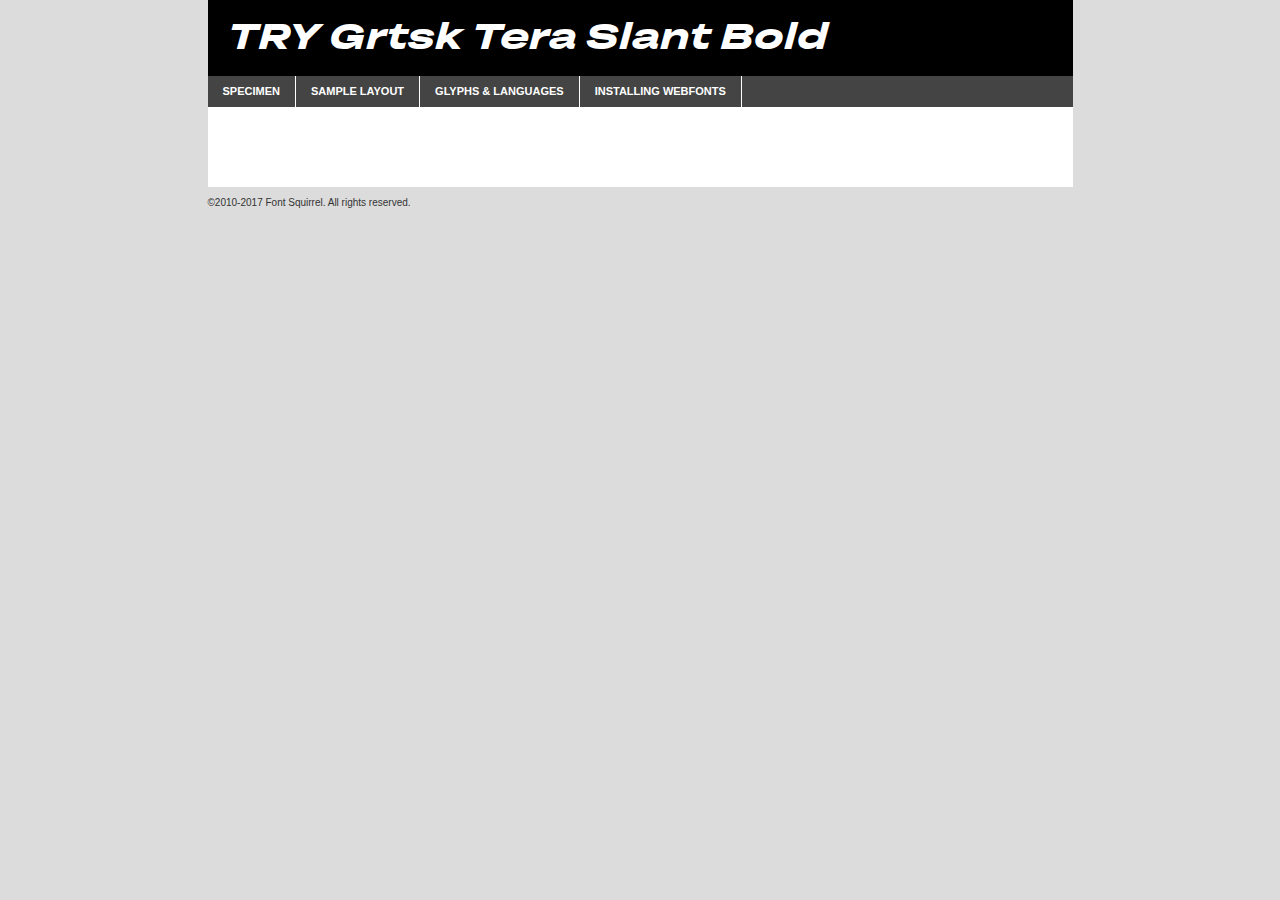
<file: webfontkit-20230331-202657/trygrtsk-boldteraslant-bf64265523ce7ab-demo.html>
<!DOCTYPE html PUBLIC "-//W3C//DTD XHTML 1.0 Transitional//EN"
        "http://www.w3.org/TR/xhtml1/DTD/xhtml1-transitional.dtd">

<html xmlns="http://www.w3.org/1999/xhtml" xml:lang="en" lang="en">
<head>
    <meta http-equiv="Content-Type" content="text/html; charset=utf-8"/>
    <script src="http://ajax.googleapis.com/ajax/libs/jquery/1.7.2/jquery.min.js" type="text/javascript" charset="utf-8"></script>
    <script type="text/javascript">
		(function($) {
			$.fn.easyTabs = function(option) {
				var param = jQuery.extend({ fadeSpeed: 'fast', defaultContent: 1, activeClass: 'active' }, option);
				$(this).each(function() {
					var thisId = '#' + this.id;
					if ( param.defaultContent == '' )
					{
						param.defaultContent = 1;
					}
					if ( typeof param.defaultContent == 'number' )
					{
						var defaultTab = $(thisId + ' .tabs li:eq(' + (param.defaultContent - 1) + ') a').attr('href').substr(1);
					}
					else
					{
						var defaultTab = param.defaultContent;
					}
					$(thisId + ' .tabs li a').each(function() {
						var tabToHide = $(this).attr('href').substr(1);
						$('#' + tabToHide).addClass('easytabs-tab-content');
					});
					hideAll();
					changeContent(defaultTab);

					function hideAll() {$(thisId + ' .easytabs-tab-content').hide();}

					function changeContent(tabId)
					{
						hideAll();
						$(thisId + ' .tabs li').removeClass(param.activeClass);
						$(thisId + ' .tabs li a[href=#' + tabId + ']').closest('li').addClass(param.activeClass);
						if ( param.fadeSpeed != 'none' )
						{
							$(thisId + ' #' + tabId).fadeIn(param.fadeSpeed);
						}
						else
						{
							$(thisId + ' #' + tabId).show();
						}
					}

					$(thisId + ' .tabs li').click(function() {
						var tabId = $(this).find('a').attr('href').substr(1);
						changeContent(tabId);
						return false;
					});
				});
			}
		})(jQuery);
    </script>
    <link rel="stylesheet" href="specimen_files/specimen_stylesheet.css" type="text/css" charset="utf-8"/>
    <link rel="stylesheet" href="stylesheet.css" type="text/css" charset="utf-8"/>

    <style type="text/css">
        		body {
			font-family: 'try_grtskbold_tera_slant';
        		}

            </style>

    <title>TRY Grtsk Tera Slant Bold Specimen</title>


    <script type="text/javascript" charset="utf-8">
		$(document).ready(function() {
			$('#container').easyTabs({ defaultContent: 1 });
		});
    </script>
</head>

<body>
<div id="container">
    <div id="header">
		TRY Grtsk Tera Slant Bold    </div>
    <ul class="tabs">
        <li><a href="#specimen">Specimen</a></li>
        <li><a href="#layout">Sample Layout</a></li>
		        <li><a href="#glyphs">Glyphs &amp; Languages</a></li>
        <li><a href="#installing">Installing Webfonts</a></li>

    </ul>

    <div id="main_content">


        <div id="specimen">

            <div class="section">
                <div class="grid12 firstcol">
                    <div class="huge">AaBb</div>
                </div>
            </div>

            <div class="section">
                <div class="glyph_range">A&#x200B;B&#x200b;C&#x200b;D&#x200b;E&#x200b;F&#x200b;G&#x200b;H&#x200b;I&#x200b;J&#x200b;K&#x200b;L&#x200b;M&#x200b;N&#x200b;O&#x200b;P&#x200b;Q&#x200b;R&#x200b;S&#x200b;T&#x200b;U&#x200b;V&#x200b;W&#x200b;X&#x200b;Y&#x200b;Z&#x200b;a&#x200b;b&#x200b;c&#x200b;d&#x200b;e&#x200b;f&#x200b;g&#x200b;h&#x200b;i&#x200b;j&#x200b;k&#x200b;l&#x200b;m&#x200b;n&#x200b;o&#x200b;p&#x200b;q&#x200b;r&#x200b;s&#x200b;t&#x200b;u&#x200b;v&#x200b;w&#x200b;x&#x200b;y&#x200b;z&#x200b;1&#x200b;2&#x200b;3&#x200b;4&#x200b;5&#x200b;6&#x200b;7&#x200b;8&#x200b;9&#x200b;0&#x200b;&amp;&#x200b;.&#x200b;,&#x200b;?&#x200b;!&#x200b;&#64;&#x200b;(&#x200b;)&#x200b;#&#x200b;$&#x200b;%&#x200b;*&#x200b;+&#x200b;-&#x200b;=&#x200b;:&#x200b;;</div>
            </div>
            <div class="section">
                <div class="grid12 firstcol">
                    <table class="sample_table">
                        <tr>
                            <td>10</td>
                            <td class="size10">abcdefghijklmnopqrstuvwxyzABCDEFGHIJKLMNOPQRSTUVWXYZ0123456789abcdefghijklmnopqrstuvwxyzABCDEFGHIJKLMNOPQRSTUVWXYZ0123456789abcdefghijklmnopqrstuvwxyzABCDEFGHIJKLMNOPQRSTUVWXYZ</td>
                        </tr>
                        <tr>
                            <td>11</td>
                            <td class="size11">abcdefghijklmnopqrstuvwxyzABCDEFGHIJKLMNOPQRSTUVWXYZ0123456789abcdefghijklmnopqrstuvwxyzABCDEFGHIJKLMNOPQRSTUVWXYZ0123456789abcdefghijklmnopqrstuvwxyzABCDEFGHIJKLMNOPQRSTUVWXYZ</td>
                        </tr>
                        <tr>
                            <td>12</td>
                            <td class="size12">abcdefghijklmnopqrstuvwxyzABCDEFGHIJKLMNOPQRSTUVWXYZ0123456789abcdefghijklmnopqrstuvwxyzABCDEFGHIJKLMNOPQRSTUVWXYZ0123456789abcdefghijklmnopqrstuvwxyzABCDEFGHIJKLMNOPQRSTUVWXYZ</td>
                        </tr>
                        <tr>
                            <td>13</td>
                            <td class="size13">abcdefghijklmnopqrstuvwxyzABCDEFGHIJKLMNOPQRSTUVWXYZ0123456789abcdefghijklmnopqrstuvwxyzABCDEFGHIJKLMNOPQRSTUVWXYZ0123456789abcdefghijklmnopqrstuvwxyzABCDEFGHIJKLMNOPQRSTUVWXYZ</td>
                        </tr>
                        <tr>
                            <td>14</td>
                            <td class="size14">abcdefghijklmnopqrstuvwxyzABCDEFGHIJKLMNOPQRSTUVWXYZ0123456789abcdefghijklmnopqrstuvwxyzABCDEFGHIJKLMNOPQRSTUVWXYZ0123456789abcdefghijklmnopqrstuvwxyzABCDEFGHIJKLMNOPQRSTUVWXYZ</td>
                        </tr>
                        <tr>
                            <td>16</td>
                            <td class="size16">abcdefghijklmnopqrstuvwxyzABCDEFGHIJKLMNOPQRSTUVWXYZ0123456789abcdefghijklmnopqrstuvwxyzABCDEFGHIJKLMNOPQRSTUVWXYZ</td>
                        </tr>
                        <tr>
                            <td>18</td>
                            <td class="size18">abcdefghijklmnopqrstuvwxyzABCDEFGHIJKLMNOPQRSTUVWXYZ0123456789abcdefghijklmnopqrstuvwxyzABCDEFGHIJKLMNOPQRSTUVWXYZ</td>
                        </tr>
                        <tr>
                            <td>20</td>
                            <td class="size20">abcdefghijklmnopqrstuvwxyzABCDEFGHIJKLMNOPQRSTUVWXYZ0123456789abcdefghijklmnopqrstuvwxyzABCDEFGHIJKLMNOPQRSTUVWXYZ</td>
                        </tr>
                        <tr>
                            <td>24</td>
                            <td class="size24">abcdefghijklmnopqrstuvwxyzABCDEFGHIJKLMNOPQRSTUVWXYZ0123456789abcdefghijklmnopqrstuvwxyzABCDEFGHIJKLMNOPQRSTUVWXYZ</td>
                        </tr>
                        <tr>
                            <td>30</td>
                            <td class="size30">abcdefghijklmnopqrstuvwxyzABCDEFGHIJKLMNOPQRSTUVWXYZ0123456789abcdefghijklmnopqrstuvwxyzABCDEFGHIJKLMNOPQRSTUVWXYZ</td>
                        </tr>
                        <tr>
                            <td>36</td>
                            <td class="size36">abcdefghijklmnopqrstuvwxyzABCDEFGHIJKLMNOPQRSTUVWXYZ0123456789abcdefghijklmnopqrstuvwxyzABCDEFGHIJKLMNOPQRSTUVWXYZ</td>
                        </tr>
                        <tr>
                            <td>48</td>
                            <td class="size48">abcdefghijklmnopqrstuvwxyzABCDEFGHIJKLMNOPQRSTUVWXYZ0123456789abcdefghijklmnopqrstuvwxyzABCDEFGHIJKLMNOPQRSTUVWXYZ</td>
                        </tr>
                        <tr>
                            <td>60</td>
                            <td class="size60">abcdefghijklmnopqrstuvwxyzABCDEFGHIJKLMNOPQRSTUVWXYZ0123456789abcdefghijklmnopqrstuvwxyzABCDEFGHIJKLMNOPQRSTUVWXYZ</td>
                        </tr>
                        <tr>
                            <td>72</td>
                            <td class="size72">abcdefghijklmnopqrstuvwxyzABCDEFGHIJKLMNOPQRSTUVWXYZ0123456789abcdefghijklmnopqrstuvwxyzABCDEFGHIJKLMNOPQRSTUVWXYZ</td>
                        </tr>
                        <tr>
                            <td>90</td>
                            <td class="size90">abcdefghijklmnopqrstuvwxyzABCDEFGHIJKLMNOPQRSTUVWXYZ0123456789abcdefghijklmnopqrstuvwxyzABCDEFGHIJKLMNOPQRSTUVWXYZ</td>
                        </tr>
                    </table>

                </div>

            </div>


            <div class="section" id="bodycomparison">


                <div id="xheight">
                    <div class="fontbody">&#x25FC;&#x25FC;&#x25FC;&#x25FC;&#x25FC;&#x25FC;&#x25FC;&#x25FC;&#x25FC;&#x25FC;&#x25FC;&#x25FC;&#x25FC;&#x25FC;&#x25FC;&#x25FC;&#x25FC;&#x25FC;&#x25FC;&#x25FC;&#x25FC;&#x25FC;&#x25FC;&#x25FC;&#x25FC;&#x25FC;&#x25FC;&#x25FC;&#x25FC;&#x25FC;&#x25FC;&#x25FC;&#x25FC;&#x25FC;&#x25FC;&#x25FC;&#x25FC;&#x25FC;&#x25FC;&#x25FC;&#x25FC;&#x25FC;&#x25FC;&#x25FC;&#x25FC;&#x25FC;&#x25FC;&#x25FC;&#x25FC;&#x25FC;&#x25FC;&#x25FC;&#x25FC;&#x25FC;&#x25FC;&#x25FC;&#x25FC;&#x25FC;&#x25FC;&#x25FC;&#x25FC;&#x25FC;&#x25FC;&#x25FC;&#x25FC;&#x25FC;&#x25FC;&#x25FC;&#x25FC;&#x25FC;&#x25FC;&#x25FC;&#x25FC;&#x25FC;&#x25FC;&#x25FC;&#x25FC;&#x25FC;&#x25FC;&#x25FC;&#x25FC;&#x25FC;&#x25FC;&#x25FC;&#x25FC;&#x25FC;&#x25FC;&#x25FC;&#x25FC;&#x25FC;&#x25FC;&#x25FC;&#x25FC;&#x25FC;&#x25FC;&#x25FC;&#x25FC;&#x25FC;&#x25FC;body</div>
                    <div class="arialbody">body</div>
                    <div class="verdanabody">body</div>
                    <div class="georgiabody">body</div>
                </div>
                <div class="fontbody" style="z-index:1">
                    body<span>TRY Grtsk Tera Slant Bold</span>
                </div>
                <div class="arialbody" style="z-index:1">
                    body<span>Arial</span>
                </div>
                <div class="verdanabody" style="z-index:1">
                    body<span>Verdana</span>
                </div>
                <div class="georgiabody" style="z-index:1">
                    body<span>Georgia</span>
                </div>


            </div>


            <div class="section psample psample_row1" id="">

                <div class="grid2 firstcol">
                    <p class="size10"><span>10.</span>Aenean lacinia bibendum nulla sed consectetur. Fusce dapibus, tellus ac cursus commodo, tortor mauris condimentum nibh, ut fermentum massa justo sit amet risus. Nullam id dolor id nibh ultricies vehicula ut id elit. Cum sociis natoque penatibus et magnis dis parturient montes, nascetur ridiculus mus. Nulla vitae elit libero, a pharetra augue.</p>

                </div>
                <div class="grid3">
                    <p class="size11"><span>11.</span>Aenean lacinia bibendum nulla sed consectetur. Fusce dapibus, tellus ac cursus commodo, tortor mauris condimentum nibh, ut fermentum massa justo sit amet risus. Nullam id dolor id nibh ultricies vehicula ut id elit. Cum sociis natoque penatibus et magnis dis parturient montes, nascetur ridiculus mus. Nulla vitae elit libero, a pharetra augue.</p>

                </div>
                <div class="grid3">
                    <p class="size12"><span>12.</span>Aenean lacinia bibendum nulla sed consectetur. Fusce dapibus, tellus ac cursus commodo, tortor mauris condimentum nibh, ut fermentum massa justo sit amet risus. Nullam id dolor id nibh ultricies vehicula ut id elit. Cum sociis natoque penatibus et magnis dis parturient montes, nascetur ridiculus mus. Nulla vitae elit libero, a pharetra augue.</p>

                </div>
                <div class="grid4">
                    <p class="size13"><span>13.</span>Aenean lacinia bibendum nulla sed consectetur. Fusce dapibus, tellus ac cursus commodo, tortor mauris condimentum nibh, ut fermentum massa justo sit amet risus. Nullam id dolor id nibh ultricies vehicula ut id elit. Cum sociis natoque penatibus et magnis dis parturient montes, nascetur ridiculus mus. Nulla vitae elit libero, a pharetra augue.</p>

                </div>
                <div class="white_blend"></div>

            </div>
            <div class="section psample psample_row2" id="">
                <div class="grid3 firstcol">
                    <p class="size14"><span>14.</span>Aenean lacinia bibendum nulla sed consectetur. Fusce dapibus, tellus ac cursus commodo, tortor mauris condimentum nibh, ut fermentum massa justo sit amet risus. Nullam id dolor id nibh ultricies vehicula ut id elit. Cum sociis natoque penatibus et magnis dis parturient montes, nascetur ridiculus mus. Nulla vitae elit libero, a pharetra augue.</p>

                </div>
                <div class="grid4">
                    <p class="size16"><span>16.</span>Aenean lacinia bibendum nulla sed consectetur. Fusce dapibus, tellus ac cursus commodo, tortor mauris condimentum nibh, ut fermentum massa justo sit amet risus. Nullam id dolor id nibh ultricies vehicula ut id elit. Cum sociis natoque penatibus et magnis dis parturient montes, nascetur ridiculus mus. Nulla vitae elit libero, a pharetra augue.</p>

                </div>
                <div class="grid5">
                    <p class="size18"><span>18.</span>Aenean lacinia bibendum nulla sed consectetur. Fusce dapibus, tellus ac cursus commodo, tortor mauris condimentum nibh, ut fermentum massa justo sit amet risus. Nullam id dolor id nibh ultricies vehicula ut id elit. Cum sociis natoque penatibus et magnis dis parturient montes, nascetur ridiculus mus. Nulla vitae elit libero, a pharetra augue.</p>

                </div>

                <div class="white_blend"></div>

            </div>

            <div class="section psample psample_row3" id="">
                <div class="grid5 firstcol">
                    <p class="size20"><span>20.</span>Aenean lacinia bibendum nulla sed consectetur. Fusce dapibus, tellus ac cursus commodo, tortor mauris condimentum nibh, ut fermentum massa justo sit amet risus. Nullam id dolor id nibh ultricies vehicula ut id elit. Cum sociis natoque penatibus et magnis dis parturient montes, nascetur ridiculus mus. Nulla vitae elit libero, a pharetra augue.</p>
                </div>
                <div class="grid7">
                    <p class="size24"><span>24.</span>Aenean lacinia bibendum nulla sed consectetur. Fusce dapibus, tellus ac cursus commodo, tortor mauris condimentum nibh, ut fermentum massa justo sit amet risus. Nullam id dolor id nibh ultricies vehicula ut id elit. Cum sociis natoque penatibus et magnis dis parturient montes, nascetur ridiculus mus. Nulla vitae elit libero, a pharetra augue.</p>
                </div>

                <div class="white_blend"></div>

            </div>

            <div class="section psample psample_row4" id="">
                <div class="grid12 firstcol">
                    <p class="size30"><span>30.</span>Aenean lacinia bibendum nulla sed consectetur. Fusce dapibus, tellus ac cursus commodo, tortor mauris condimentum nibh, ut fermentum massa justo sit amet risus. Nullam id dolor id nibh ultricies vehicula ut id elit. Cum sociis natoque penatibus et magnis dis parturient montes, nascetur ridiculus mus. Nulla vitae elit libero, a pharetra augue.</p>
                </div>
                <div class="white_blend"></div>

            </div>


            <div class="section psample psample_row1 fullreverse">
                <div class="grid2 firstcol">
                    <p class="size10"><span>10.</span>Aenean lacinia bibendum nulla sed consectetur. Fusce dapibus, tellus ac cursus commodo, tortor mauris condimentum nibh, ut fermentum massa justo sit amet risus. Nullam id dolor id nibh ultricies vehicula ut id elit. Cum sociis natoque penatibus et magnis dis parturient montes, nascetur ridiculus mus. Nulla vitae elit libero, a pharetra augue.</p>

                </div>
                <div class="grid3">
                    <p class="size11"><span>11.</span>Aenean lacinia bibendum nulla sed consectetur. Fusce dapibus, tellus ac cursus commodo, tortor mauris condimentum nibh, ut fermentum massa justo sit amet risus. Nullam id dolor id nibh ultricies vehicula ut id elit. Cum sociis natoque penatibus et magnis dis parturient montes, nascetur ridiculus mus. Nulla vitae elit libero, a pharetra augue.</p>

                </div>
                <div class="grid3">
                    <p class="size12"><span>12.</span>Aenean lacinia bibendum nulla sed consectetur. Fusce dapibus, tellus ac cursus commodo, tortor mauris condimentum nibh, ut fermentum massa justo sit amet risus. Nullam id dolor id nibh ultricies vehicula ut id elit. Cum sociis natoque penatibus et magnis dis parturient montes, nascetur ridiculus mus. Nulla vitae elit libero, a pharetra augue.</p>

                </div>
                <div class="grid4">
                    <p class="size13"><span>13.</span>Aenean lacinia bibendum nulla sed consectetur. Fusce dapibus, tellus ac cursus commodo, tortor mauris condimentum nibh, ut fermentum massa justo sit amet risus. Nullam id dolor id nibh ultricies vehicula ut id elit. Cum sociis natoque penatibus et magnis dis parturient montes, nascetur ridiculus mus. Nulla vitae elit libero, a pharetra augue.</p>

                </div>
                <div class="black_blend"></div>

            </div>

            <div class="section psample psample_row2 fullreverse">
                <div class="grid3 firstcol">
                    <p class="size14"><span>14.</span>Aenean lacinia bibendum nulla sed consectetur. Fusce dapibus, tellus ac cursus commodo, tortor mauris condimentum nibh, ut fermentum massa justo sit amet risus. Nullam id dolor id nibh ultricies vehicula ut id elit. Cum sociis natoque penatibus et magnis dis parturient montes, nascetur ridiculus mus. Nulla vitae elit libero, a pharetra augue.</p>

                </div>
                <div class="grid4">
                    <p class="size16"><span>16.</span>Aenean lacinia bibendum nulla sed consectetur. Fusce dapibus, tellus ac cursus commodo, tortor mauris condimentum nibh, ut fermentum massa justo sit amet risus. Nullam id dolor id nibh ultricies vehicula ut id elit. Cum sociis natoque penatibus et magnis dis parturient montes, nascetur ridiculus mus. Nulla vitae elit libero, a pharetra augue.</p>

                </div>
                <div class="grid5">
                    <p class="size18"><span>18.</span>Aenean lacinia bibendum nulla sed consectetur. Fusce dapibus, tellus ac cursus commodo, tortor mauris condimentum nibh, ut fermentum massa justo sit amet risus. Nullam id dolor id nibh ultricies vehicula ut id elit. Cum sociis natoque penatibus et magnis dis parturient montes, nascetur ridiculus mus. Nulla vitae elit libero, a pharetra augue.</p>

                </div>
                <div class="black_blend"></div>

            </div>

            <div class="section psample fullreverse psample_row3" id="">
                <div class="grid5 firstcol">
                    <p class="size20"><span>20.</span>Aenean lacinia bibendum nulla sed consectetur. Fusce dapibus, tellus ac cursus commodo, tortor mauris condimentum nibh, ut fermentum massa justo sit amet risus. Nullam id dolor id nibh ultricies vehicula ut id elit. Cum sociis natoque penatibus et magnis dis parturient montes, nascetur ridiculus mus. Nulla vitae elit libero, a pharetra augue.</p>
                </div>
                <div class="grid7">
                    <p class="size24"><span>24.</span>Aenean lacinia bibendum nulla sed consectetur. Fusce dapibus, tellus ac cursus commodo, tortor mauris condimentum nibh, ut fermentum massa justo sit amet risus. Nullam id dolor id nibh ultricies vehicula ut id elit. Cum sociis natoque penatibus et magnis dis parturient montes, nascetur ridiculus mus. Nulla vitae elit libero, a pharetra augue.</p>
                </div>

                <div class="black_blend"></div>

            </div>

            <div class="section psample fullreverse psample_row4" id="" style="border-bottom: 20px #000 solid;">
                <div class="grid12 firstcol">
                    <p class="size30"><span>30.</span>Aenean lacinia bibendum nulla sed consectetur. Fusce dapibus, tellus ac cursus commodo, tortor mauris condimentum nibh, ut fermentum massa justo sit amet risus. Nullam id dolor id nibh ultricies vehicula ut id elit. Cum sociis natoque penatibus et magnis dis parturient montes, nascetur ridiculus mus. Nulla vitae elit libero, a pharetra augue.</p>
                </div>
                <div class="black_blend"></div>

            </div>


        </div>

        <div id="layout">

            <div class="section">

                <div class="grid12 firstcol">
                    <h1>Lorem Ipsum Dolor</h1>
                    <h2>Etiam porta sem malesuada magna mollis euismod</h2>

                    <p class="byline">By <a href="#link">Aenean Lacinia</a></p>
                </div>
            </div>
            <div class="section">
                <div class="grid8 firstcol">
                    <p class="large">Donec sed odio dui. Morbi leo risus, porta ac consectetur ac, vestibulum at eros. Fusce dapibus, tellus ac cursus commodo, tortor mauris condimentum nibh, ut fermentum massa justo sit amet risus. </p>


                    <h3>Pellentesque ornare sem</h3>

                    <p>Maecenas sed diam eget risus varius blandit sit amet non magna. Maecenas faucibus mollis interdum. Donec ullamcorper nulla non metus auctor fringilla. Nullam id dolor id nibh ultricies vehicula ut id elit. Nullam id dolor id nibh ultricies vehicula ut id elit. </p>

                    <p>Aenean eu leo quam. Pellentesque ornare sem lacinia quam venenatis vestibulum. Lorem ipsum dolor sit amet, consectetur adipiscing elit. Cum sociis natoque penatibus et magnis dis parturient montes, nascetur ridiculus mus. </p>

                    <p>Nulla vitae elit libero, a pharetra augue. Praesent commodo cursus magna, vel scelerisque nisl consectetur et. Aenean lacinia bibendum nulla sed consectetur. </p>

                    <p>Nullam quis risus eget urna mollis ornare vel eu leo. Nullam quis risus eget urna mollis ornare vel eu leo. Maecenas sed diam eget risus varius blandit sit amet non magna. Donec ullamcorper nulla non metus auctor fringilla. </p>

                    <h3>Cras mattis consectetur</h3>

                    <p>Aenean eu leo quam. Pellentesque ornare sem lacinia quam venenatis vestibulum. Aenean lacinia bibendum nulla sed consectetur. Integer posuere erat a ante venenatis dapibus posuere velit aliquet. Cras mattis consectetur purus sit amet fermentum. </p>

                    <p>Nullam id dolor id nibh ultricies vehicula ut id elit. Nullam quis risus eget urna mollis ornare vel eu leo. Cras mattis consectetur purus sit amet fermentum.</p>
                </div>

                <div class="grid4 sidebar">

                    <div class="box reverse">
                        <p class="last">Nullam quis risus eget urna mollis ornare vel eu leo. Donec ullamcorper nulla non metus auctor fringilla. Cras mattis consectetur purus sit amet fermentum. Sed posuere consectetur est at lobortis. Lorem ipsum dolor sit amet, consectetur adipiscing elit. </p>
                    </div>

                    <p class="caption">Maecenas sed diam eget risus varius.</p>

                    <p>Vestibulum id ligula porta felis euismod semper. Integer posuere erat a ante venenatis dapibus posuere velit aliquet. Vestibulum id ligula porta felis euismod semper. Sed posuere consectetur est at lobortis. Maecenas sed diam eget risus varius blandit sit amet non magna. Fusce dapibus, tellus ac cursus commodo, tortor mauris condimentum nibh, ut fermentum massa justo sit amet risus. </p>


                    <p>Duis mollis, est non commodo luctus, nisi erat porttitor ligula, eget lacinia odio sem nec elit. Aenean lacinia bibendum nulla sed consectetur. Vivamus sagittis lacus vel augue laoreet rutrum faucibus dolor auctor. Aenean lacinia bibendum nulla sed consectetur. Nullam quis risus eget urna mollis ornare vel eu leo. </p>

                    <p>Praesent commodo cursus magna, vel scelerisque nisl consectetur et. Donec ullamcorper nulla non metus auctor fringilla. Maecenas faucibus mollis interdum. Fusce dapibus, tellus ac cursus commodo, tortor mauris condimentum nibh, ut fermentum massa justo sit amet risus. </p>

                </div>
            </div>

        </div>


		

        <div id="glyphs">
            <div class="section">
                <div class="grid12 firstcol">

                    <h1>Language Support</h1>
                    <p>The subset of TRY Grtsk Tera Slant Bold in this kit supports the following languages:<br/>

						Albanian, Basque, Breton, Chamorro, Danish, Dutch, English, Faroese, Finnish, French, Frisian, Galician, German, Icelandic, Italian, Malagasy, Norwegian, Portuguese, Spanish, Alsatian, Aragonese, Arapaho, Arrernte, Asturian, Aymara, Bislama, Cebuano, Corsican, Fijian, French_creole, Genoese, Gilbertese, Greenlandic, Haitian_creole, Hiligaynon, Hmong, Hopi, Ibanag, Iloko_ilokano, Indonesian, Interglossa_glosa, Interlingua, Irish_gaelic, Jerriais, Lojban, Lombard, Luxembourgeois, Manx, Mohawk, Norfolk_pitcairnese, Occitan, Oromo, Pangasinan, Papiamento, Piedmontese, Potawatomi, Rhaeto-romance, Romansh, Rotokas, Sami_lule, Samoan, Sardinian, Scots_gaelic, Seychelles_creole, Shona, Sicilian, Somali, Southern_ndebele, Swahili, Swati_swazi, Tagalog_filipino_pilipino, Tetum, Tok_pisin, Uyghur_latinized, Volapuk, Walloon, Warlpiri, Xhosa, Yapese, Zulu, Latinbasic, Ubasic, Demo                    </p>
                    <h1>Glyph Chart</h1>
                    <p>The subset of TRY Grtsk Tera Slant Bold in this kit includes all the glyphs listed below. Unicode entities are included above each glyph to help you insert individual characters into your layout.</p>
                    <div id="glyph_chart">

																																	                                <div><p>&amp;#13;</p>&#13;</div>
																				                                <div><p>&amp;#32;</p>&#32;</div>
																				                                <div><p>&amp;#33;</p>&#33;</div>
																				                                <div><p>&amp;#34;</p>&#34;</div>
																				                                <div><p>&amp;#35;</p>&#35;</div>
																				                                <div><p>&amp;#36;</p>&#36;</div>
																				                                <div><p>&amp;#37;</p>&#37;</div>
																				                                <div><p>&amp;#38;</p>&#38;</div>
																				                                <div><p>&amp;#39;</p>&#39;</div>
																				                                <div><p>&amp;#40;</p>&#40;</div>
																				                                <div><p>&amp;#41;</p>&#41;</div>
																				                                <div><p>&amp;#42;</p>&#42;</div>
																				                                <div><p>&amp;#43;</p>&#43;</div>
																				                                <div><p>&amp;#44;</p>&#44;</div>
																				                                <div><p>&amp;#45;</p>&#45;</div>
																				                                <div><p>&amp;#46;</p>&#46;</div>
																				                                <div><p>&amp;#47;</p>&#47;</div>
																				                                <div><p>&amp;#48;</p>&#48;</div>
																				                                <div><p>&amp;#49;</p>&#49;</div>
																				                                <div><p>&amp;#50;</p>&#50;</div>
																				                                <div><p>&amp;#51;</p>&#51;</div>
																				                                <div><p>&amp;#52;</p>&#52;</div>
																				                                <div><p>&amp;#53;</p>&#53;</div>
																				                                <div><p>&amp;#54;</p>&#54;</div>
																				                                <div><p>&amp;#55;</p>&#55;</div>
																				                                <div><p>&amp;#56;</p>&#56;</div>
																				                                <div><p>&amp;#57;</p>&#57;</div>
																				                                <div><p>&amp;#58;</p>&#58;</div>
																				                                <div><p>&amp;#59;</p>&#59;</div>
																				                                <div><p>&amp;#60;</p>&#60;</div>
																				                                <div><p>&amp;#61;</p>&#61;</div>
																				                                <div><p>&amp;#62;</p>&#62;</div>
																				                                <div><p>&amp;#63;</p>&#63;</div>
																				                                <div><p>&amp;#64;</p>&#64;</div>
																				                                <div><p>&amp;#65;</p>&#65;</div>
																				                                <div><p>&amp;#66;</p>&#66;</div>
																				                                <div><p>&amp;#67;</p>&#67;</div>
																				                                <div><p>&amp;#68;</p>&#68;</div>
																				                                <div><p>&amp;#69;</p>&#69;</div>
																				                                <div><p>&amp;#70;</p>&#70;</div>
																				                                <div><p>&amp;#71;</p>&#71;</div>
																				                                <div><p>&amp;#72;</p>&#72;</div>
																				                                <div><p>&amp;#73;</p>&#73;</div>
																				                                <div><p>&amp;#74;</p>&#74;</div>
																				                                <div><p>&amp;#75;</p>&#75;</div>
																				                                <div><p>&amp;#76;</p>&#76;</div>
																				                                <div><p>&amp;#77;</p>&#77;</div>
																				                                <div><p>&amp;#78;</p>&#78;</div>
																				                                <div><p>&amp;#79;</p>&#79;</div>
																				                                <div><p>&amp;#80;</p>&#80;</div>
																				                                <div><p>&amp;#81;</p>&#81;</div>
																				                                <div><p>&amp;#82;</p>&#82;</div>
																				                                <div><p>&amp;#83;</p>&#83;</div>
																				                                <div><p>&amp;#84;</p>&#84;</div>
																				                                <div><p>&amp;#85;</p>&#85;</div>
																				                                <div><p>&amp;#86;</p>&#86;</div>
																				                                <div><p>&amp;#87;</p>&#87;</div>
																				                                <div><p>&amp;#88;</p>&#88;</div>
																				                                <div><p>&amp;#89;</p>&#89;</div>
																				                                <div><p>&amp;#90;</p>&#90;</div>
																				                                <div><p>&amp;#91;</p>&#91;</div>
																				                                <div><p>&amp;#92;</p>&#92;</div>
																				                                <div><p>&amp;#93;</p>&#93;</div>
																				                                <div><p>&amp;#94;</p>&#94;</div>
																				                                <div><p>&amp;#95;</p>&#95;</div>
																				                                <div><p>&amp;#96;</p>&#96;</div>
																				                                <div><p>&amp;#97;</p>&#97;</div>
																				                                <div><p>&amp;#98;</p>&#98;</div>
																				                                <div><p>&amp;#99;</p>&#99;</div>
																				                                <div><p>&amp;#100;</p>&#100;</div>
																				                                <div><p>&amp;#101;</p>&#101;</div>
																				                                <div><p>&amp;#102;</p>&#102;</div>
																				                                <div><p>&amp;#103;</p>&#103;</div>
																				                                <div><p>&amp;#104;</p>&#104;</div>
																				                                <div><p>&amp;#105;</p>&#105;</div>
																				                                <div><p>&amp;#106;</p>&#106;</div>
																				                                <div><p>&amp;#107;</p>&#107;</div>
																				                                <div><p>&amp;#108;</p>&#108;</div>
																				                                <div><p>&amp;#109;</p>&#109;</div>
																				                                <div><p>&amp;#110;</p>&#110;</div>
																				                                <div><p>&amp;#111;</p>&#111;</div>
																				                                <div><p>&amp;#112;</p>&#112;</div>
																				                                <div><p>&amp;#113;</p>&#113;</div>
																				                                <div><p>&amp;#114;</p>&#114;</div>
																				                                <div><p>&amp;#115;</p>&#115;</div>
																				                                <div><p>&amp;#116;</p>&#116;</div>
																				                                <div><p>&amp;#117;</p>&#117;</div>
																				                                <div><p>&amp;#118;</p>&#118;</div>
																				                                <div><p>&amp;#119;</p>&#119;</div>
																				                                <div><p>&amp;#120;</p>&#120;</div>
																				                                <div><p>&amp;#121;</p>&#121;</div>
																				                                <div><p>&amp;#122;</p>&#122;</div>
																				                                <div><p>&amp;#123;</p>&#123;</div>
																				                                <div><p>&amp;#124;</p>&#124;</div>
																				                                <div><p>&amp;#125;</p>&#125;</div>
																				                                <div><p>&amp;#126;</p>&#126;</div>
																				                                <div><p>&amp;#160;</p>&#160;</div>
																				                                <div><p>&amp;#161;</p>&#161;</div>
																				                                <div><p>&amp;#162;</p>&#162;</div>
																				                                <div><p>&amp;#163;</p>&#163;</div>
																				                                <div><p>&amp;#164;</p>&#164;</div>
																				                                <div><p>&amp;#165;</p>&#165;</div>
																				                                <div><p>&amp;#166;</p>&#166;</div>
																				                                <div><p>&amp;#167;</p>&#167;</div>
																				                                <div><p>&amp;#168;</p>&#168;</div>
																				                                <div><p>&amp;#169;</p>&#169;</div>
																				                                <div><p>&amp;#170;</p>&#170;</div>
																				                                <div><p>&amp;#171;</p>&#171;</div>
																				                                <div><p>&amp;#172;</p>&#172;</div>
																				                                <div><p>&amp;#173;</p>&#173;</div>
																				                                <div><p>&amp;#174;</p>&#174;</div>
																				                                <div><p>&amp;#175;</p>&#175;</div>
																				                                <div><p>&amp;#176;</p>&#176;</div>
																				                                <div><p>&amp;#177;</p>&#177;</div>
																				                                <div><p>&amp;#178;</p>&#178;</div>
																				                                <div><p>&amp;#179;</p>&#179;</div>
																				                                <div><p>&amp;#180;</p>&#180;</div>
																				                                <div><p>&amp;#182;</p>&#182;</div>
																				                                <div><p>&amp;#183;</p>&#183;</div>
																				                                <div><p>&amp;#184;</p>&#184;</div>
																				                                <div><p>&amp;#185;</p>&#185;</div>
																				                                <div><p>&amp;#186;</p>&#186;</div>
																				                                <div><p>&amp;#187;</p>&#187;</div>
																				                                <div><p>&amp;#188;</p>&#188;</div>
																				                                <div><p>&amp;#189;</p>&#189;</div>
																				                                <div><p>&amp;#190;</p>&#190;</div>
																				                                <div><p>&amp;#191;</p>&#191;</div>
																				                                <div><p>&amp;#192;</p>&#192;</div>
																				                                <div><p>&amp;#193;</p>&#193;</div>
																				                                <div><p>&amp;#194;</p>&#194;</div>
																				                                <div><p>&amp;#195;</p>&#195;</div>
																				                                <div><p>&amp;#196;</p>&#196;</div>
																				                                <div><p>&amp;#197;</p>&#197;</div>
																				                                <div><p>&amp;#198;</p>&#198;</div>
																				                                <div><p>&amp;#199;</p>&#199;</div>
																				                                <div><p>&amp;#200;</p>&#200;</div>
																				                                <div><p>&amp;#201;</p>&#201;</div>
																				                                <div><p>&amp;#202;</p>&#202;</div>
																				                                <div><p>&amp;#203;</p>&#203;</div>
																				                                <div><p>&amp;#204;</p>&#204;</div>
																				                                <div><p>&amp;#205;</p>&#205;</div>
																				                                <div><p>&amp;#206;</p>&#206;</div>
																				                                <div><p>&amp;#207;</p>&#207;</div>
																				                                <div><p>&amp;#208;</p>&#208;</div>
																				                                <div><p>&amp;#209;</p>&#209;</div>
																				                                <div><p>&amp;#210;</p>&#210;</div>
																				                                <div><p>&amp;#211;</p>&#211;</div>
																				                                <div><p>&amp;#212;</p>&#212;</div>
																				                                <div><p>&amp;#213;</p>&#213;</div>
																				                                <div><p>&amp;#214;</p>&#214;</div>
																				                                <div><p>&amp;#215;</p>&#215;</div>
																				                                <div><p>&amp;#216;</p>&#216;</div>
																				                                <div><p>&amp;#217;</p>&#217;</div>
																				                                <div><p>&amp;#218;</p>&#218;</div>
																				                                <div><p>&amp;#219;</p>&#219;</div>
																				                                <div><p>&amp;#220;</p>&#220;</div>
																				                                <div><p>&amp;#221;</p>&#221;</div>
																				                                <div><p>&amp;#222;</p>&#222;</div>
																				                                <div><p>&amp;#223;</p>&#223;</div>
																				                                <div><p>&amp;#224;</p>&#224;</div>
																				                                <div><p>&amp;#225;</p>&#225;</div>
																				                                <div><p>&amp;#226;</p>&#226;</div>
																				                                <div><p>&amp;#227;</p>&#227;</div>
																				                                <div><p>&amp;#228;</p>&#228;</div>
																				                                <div><p>&amp;#229;</p>&#229;</div>
																				                                <div><p>&amp;#230;</p>&#230;</div>
																				                                <div><p>&amp;#231;</p>&#231;</div>
																				                                <div><p>&amp;#232;</p>&#232;</div>
																				                                <div><p>&amp;#233;</p>&#233;</div>
																				                                <div><p>&amp;#234;</p>&#234;</div>
																				                                <div><p>&amp;#235;</p>&#235;</div>
																				                                <div><p>&amp;#236;</p>&#236;</div>
																				                                <div><p>&amp;#237;</p>&#237;</div>
																				                                <div><p>&amp;#238;</p>&#238;</div>
																				                                <div><p>&amp;#239;</p>&#239;</div>
																				                                <div><p>&amp;#240;</p>&#240;</div>
																				                                <div><p>&amp;#241;</p>&#241;</div>
																				                                <div><p>&amp;#242;</p>&#242;</div>
																				                                <div><p>&amp;#243;</p>&#243;</div>
																				                                <div><p>&amp;#244;</p>&#244;</div>
																				                                <div><p>&amp;#245;</p>&#245;</div>
																				                                <div><p>&amp;#246;</p>&#246;</div>
																				                                <div><p>&amp;#247;</p>&#247;</div>
																				                                <div><p>&amp;#248;</p>&#248;</div>
																				                                <div><p>&amp;#249;</p>&#249;</div>
																				                                <div><p>&amp;#250;</p>&#250;</div>
																				                                <div><p>&amp;#251;</p>&#251;</div>
																				                                <div><p>&amp;#252;</p>&#252;</div>
																				                                <div><p>&amp;#253;</p>&#253;</div>
																				                                <div><p>&amp;#254;</p>&#254;</div>
																				                                <div><p>&amp;#255;</p>&#255;</div>
																				                                <div><p>&amp;#338;</p>&#338;</div>
																				                                <div><p>&amp;#339;</p>&#339;</div>
																				                                <div><p>&amp;#376;</p>&#376;</div>
																				                                <div><p>&amp;#710;</p>&#710;</div>
																				                                <div><p>&amp;#732;</p>&#732;</div>
																				                                <div><p>&amp;#8192;</p>&#8192;</div>
																				                                <div><p>&amp;#8193;</p>&#8193;</div>
																				                                <div><p>&amp;#8194;</p>&#8194;</div>
																				                                <div><p>&amp;#8195;</p>&#8195;</div>
																				                                <div><p>&amp;#8196;</p>&#8196;</div>
																				                                <div><p>&amp;#8197;</p>&#8197;</div>
																				                                <div><p>&amp;#8198;</p>&#8198;</div>
																				                                <div><p>&amp;#8199;</p>&#8199;</div>
																				                                <div><p>&amp;#8200;</p>&#8200;</div>
																				                                <div><p>&amp;#8201;</p>&#8201;</div>
																				                                <div><p>&amp;#8202;</p>&#8202;</div>
																				                                <div><p>&amp;#8208;</p>&#8208;</div>
																				                                <div><p>&amp;#8209;</p>&#8209;</div>
																				                                <div><p>&amp;#8210;</p>&#8210;</div>
																				                                <div><p>&amp;#8211;</p>&#8211;</div>
																				                                <div><p>&amp;#8212;</p>&#8212;</div>
																				                                <div><p>&amp;#8216;</p>&#8216;</div>
																				                                <div><p>&amp;#8217;</p>&#8217;</div>
																				                                <div><p>&amp;#8218;</p>&#8218;</div>
																				                                <div><p>&amp;#8220;</p>&#8220;</div>
																				                                <div><p>&amp;#8221;</p>&#8221;</div>
																				                                <div><p>&amp;#8222;</p>&#8222;</div>
																				                                <div><p>&amp;#8226;</p>&#8226;</div>
																				                                <div><p>&amp;#8230;</p>&#8230;</div>
																				                                <div><p>&amp;#8239;</p>&#8239;</div>
																				                                <div><p>&amp;#8249;</p>&#8249;</div>
																				                                <div><p>&amp;#8250;</p>&#8250;</div>
																				                                <div><p>&amp;#8287;</p>&#8287;</div>
																				                                <div><p>&amp;#8364;</p>&#8364;</div>
																				                                <div><p>&amp;#8482;</p>&#8482;</div>
																				                                <div><p>&amp;#9724;</p>&#9724;</div>
																																													                    </div>
                </div>


            </div>
        </div>


        <div id="specs">

        </div>

        <div id="installing">
            <div class="section">
                <div class="grid7 firstcol">
                    <h1>Installing Webfonts</h1>

                    <p>Webfonts are supported by all major browser platforms but not all in the same way. There are currently four different font formats that must be included in order to target all browsers. This includes TTF, WOFF, EOT and SVG.</p>

                    <h2>1. Upload your webfonts</h2>
                    <p>You must upload your webfont kit to your website. They should be in or near the same directory as your CSS files.</p>

                    <h2>2. Include the webfont stylesheet</h2>
                    <p>A special CSS @font-face declaration helps the various browsers select the appropriate font it needs without causing you a bunch of headaches. Learn more about this syntax by reading the <a href="https://www.fontspring.com/blog/further-hardening-of-the-bulletproof-syntax">Fontspring blog post</a> about it. The code for it is as follows:</p>


                    <code>
                        @font-face{
                        font-family: 'MyWebFont';
                        src: url('WebFont.eot');
                        src: url('WebFont.eot?#iefix') format('embedded-opentype'),
                        url('WebFont.woff') format('woff'),
                        url('WebFont.ttf') format('truetype'),
                        url('WebFont.svg#webfont') format('svg');
                        }
                    </code>

                    <p>We've already gone ahead and generated the code for you. All you have to do is link to the stylesheet in your HTML, like this:</p>
                    <code>&lt;link rel=&quot;stylesheet&quot; href=&quot;stylesheet.css&quot; type=&quot;text/css&quot; charset=&quot;utf-8&quot; /&gt;</code>

                    <h2>3. Modify your own stylesheet</h2>
                    <p>To take advantage of your new fonts, you must tell your stylesheet to use them. Look at the original @font-face declaration above and find the property called "font-family." The name linked there will be what you use to reference the font. Prepend that webfont name to the font stack in the "font-family" property, inside the selector you want to change. For example:</p>
                    <code>p { font-family: 'WebFont', Arial, sans-serif; }</code>

                    <h2>4. Test</h2>
                    <p>Getting webfonts to work cross-browser <em>can</em> be tricky. Use the information in the sidebar to help you if you find that fonts aren't loading in a particular browser.</p>
                </div>

                <div class="grid5 sidebar">
                    <div class="box">
                        <h2>Troubleshooting<br/>Font-Face Problems</h2>
                        <p>Having trouble getting your webfonts to load in your new website? Here are some tips to sort out what might be the problem.</p>

                        <h3>Fonts not showing in any browser</h3>

                        <p>This sounds like you need to work on the plumbing. You either did not upload the fonts to the correct directory, or you did not link the fonts properly in the CSS. If you've confirmed that all this is correct and you still have a problem, take a look at your .htaccess file and see if requests are getting intercepted.</p>

                        <h3>Fonts not loading in iPhone or iPad</h3>

                        <p>The most common problem here is that you are serving the fonts from an IIS server. IIS refuses to serve files that have unknown MIME types. If that is the case, you must set the MIME type for SVG to "image/svg+xml" in the server settings. Follow these instructions from Microsoft if you need help.</p>

                        <h3>Fonts not loading in Firefox</h3>

                        <p>The primary reason for this failure? You are still using a version Firefox older than 3.5. So upgrade already! If that isn't it, then you are very likely serving fonts from a different domain. Firefox requires that all font assets be served from the same domain. Lastly it is possible that you need to add WOFF to your list of MIME types (if you are serving via IIS.)</p>

                        <h3>Fonts not loading in IE</h3>

                        <p>Are you looking at Internet Explorer on an actual Windows machine or are you cheating by using a service like Adobe BrowserLab? Many of these screenshot services do not render @font-face for IE. Best to test it on a real machine.</p>

                        <h3>Fonts not loading in IE9</h3>

                        <p>IE9, like Firefox, requires that fonts be served from the same domain as the website. Make sure that is the case.</p>
                    </div>
                </div>
            </div>

        </div>

    </div>
    <div id="footer">
        <p>&copy;2010-2017 Font Squirrel. All rights reserved.</p>
    </div>
</div>
</body>
</html>
</file>
<file: webfontkit-20230331-202657/stylesheet.css>
/*! Generated by Font Squirrel (https://www.fontsquirrel.com) on March 31, 2023 */



@font-face {
    font-family: 'try_grtskbold_tera_slant';
    src: url('trygrtsk-boldteraslant-bf64265523ce7ab-webfont.woff2') format('woff2'),
         url('trygrtsk-boldteraslant-bf64265523ce7ab-webfont.woff') format('woff');
    font-weight: normal;
    font-style: normal;

}




@font-face {
    font-family: 'try_grtskbold_tera';
    src: url('trygrtsk-boldtera-bf6426552402650-webfont.woff2') format('woff2'),
         url('trygrtsk-boldtera-bf6426552402650-webfont.woff') format('woff');
    font-weight: normal;
    font-style: normal;

}




@font-face {
    font-family: 'anthro_trialbook_italic';
    src: url('anthrotrial-bookitalic-bf642635db1bba7-webfont.woff2') format('woff2'),
         url('anthrotrial-bookitalic-bf642635db1bba7-webfont.woff') format('woff');
    font-weight: normal;
    font-style: normal;

}




@font-face {
    font-family: 'anthro_triallight';
    src: url('anthrotrial-light-bf642635db1f586-webfont.woff2') format('woff2'),
         url('anthrotrial-light-bf642635db1f586-webfont.woff') format('woff');
    font-weight: normal;
    font-style: normal;

}
</file>
<file: webfontkit-20230331-202657/specimen_files/specimen_stylesheet.css>
@import url('grid_12-825-55-15.css');

/*  
	CSS Reset by Eric Meyer - Released under Public Domain
    http://meyerweb.com/eric/tools/css/reset/
*/
html, body, div, span, applet, object, iframe,
h1, h2, h3, h4, h5, h6, p, blockquote, pre,
a, abbr, acronym, address, big, cite, code,
del, dfn, em, font, img, ins, kbd, q, s, samp,
small, strike, strong, sub, sup, tt, var,
b, u, i, center, dl, dt, dd, ol, ul, li,
fieldset, form, label, legend, table,
caption, tbody, tfoot, thead, tr, th, td {
	margin:         0;
	padding:        0;
	border:         0;
	outline:        0;
	font-size:      100%;
	vertical-align: baseline;
	background:     transparent;
}

body {
	line-height: 1;
}

ol, ul {
	list-style: none;
}

blockquote, q {
	quotes: none;
}

blockquote:before, blockquote:after,
q:before, q:after {
	content: '';
	content: none;
}

:focus {
	outline: 0;
}

ins {
	text-decoration: none;
}

del {
	text-decoration: line-through;
}

table {
	border-collapse: collapse;
	border-spacing:  0;
}


body {
	color:            #000;
	background-color: #dcdcdc;
}

a {
	text-decoration: none;
	color:           #1883ba;
}

h1 {
	font-size:     32px;
	font-weight:   normal;
	font-style:    normal;
	margin-bottom: 18px;
}

h2 {
	font-size: 18px;
}

#container {
	width:  865px;
	margin: 0px auto;
}


#header {
	padding:          20px;
	font-size:        36px;
	background-color: #000;
	color:            #fff;
}

#header span {
	color: #666;
}

#main_content {
	background-color: #fff;
	padding:          60px 20px 20px;
}


#footer p {
	margin:         0;
	padding-top:    10px;
	padding-bottom: 50px;
	color:          #333;
	font:           10px Arial, sans-serif;
}

.tabs {
	width:            100%;
	height:           31px;
	background-color: #444;
}

.tabs li {
	float:            left;
	margin:           0;
	overflow:         hidden;
	background-color: #444;
}

.tabs li a {
	display:         block;
	color:           #fff;
	text-decoration: none;
	font:            bold 11px/11px 'Arial';
	text-transform:  uppercase;
	padding:         10px 15px;
	border-right:    1px solid #fff;
}

.tabs li a:hover {
	background-color: #00b3ff;

}

.tabs li.active a {
	color:            #000;
	background-color: #fff;
}


div.huge {

	font-size:      300px;
	line-height:    1em;
	padding:        0;
	letter-spacing: -.02em;
	overflow:       hidden;
}

div.glyph_range {
	font-size:   72px;
	line-height: 1.1em;
}

.size10 {
	font-size: 10px;
}

.size11 {
	font-size: 11px;
}

.size12 {
	font-size: 12px;
}

.size13 {
	font-size: 13px;
}

.size14 {
	font-size: 14px;
}

.size16 {
	font-size: 16px;
}

.size18 {
	font-size: 18px;
}

.size20 {
	font-size: 20px;
}

.size24 {
	font-size: 24px;
}

.size30 {
	font-size: 30px;
}

.size36 {
	font-size: 36px;
}

.size48 {
	font-size: 48px;
}

.size60 {
	font-size: 60px;
}

.size72 {
	font-size: 72px;
}

.size90 {
	font-size: 90px;
}


.psample_row1 {
	height: 120px;
}

.psample_row1 {
	height: 120px;
}

.psample_row2 {
	height: 160px;
}

.psample_row3 {
	height: 160px;
}

.psample_row4 {
	height: 160px;
}

.psample {
	overflow: hidden;
	position: relative;
}

.psample p {
	line-height: 1.3em;
	display:     block;
	overflow:    hidden;
	margin:      0;
}

.psample span {
	margin-right: .5em;
}

.white_blend {
	width:            100%;
	height:           61px;
	background-image: url([data-uri]);
	position:         absolute;
	bottom:           0;
}

.black_blend {
	width:            100%;
	height:           61px;
	background-image: url([data-uri]);
	position:         absolute;
	bottom:           0;
}

.fullreverse {
	background:    #000 !important;
	color:         #fff !important;
	margin-left:   -20px;
	padding-left:  20px;
	margin-right:  -20px;
	padding-right: 20px;
	padding:       20px;
	margin-bottom: 0;
}


.sample_table td {
	padding-top:    3px;
	padding-bottom: 5px;
	padding-left:   5px;
	vertical-align: middle;
	line-height:    1.2em;
}

.sample_table td:first-child {
	background-color: #eee;
	text-align:       right;
	padding-right:    5px;
	padding-left:     0;
	padding:          5px;
	font:             11px/12px 'Courier New', Courier, mono;
}

code {
	white-space:      pre;
	background-color: #eee;
	display:          block;
	padding:          10px;
	margin-bottom:    18px;
	overflow:         auto;
}


.bottom, .last {
	margin-bottom:  0 !important;
	padding-bottom: 0 !important;
}

.box {
	padding:       18px;
	margin-bottom: 18px;
	background:    #eee;
}

.reverse, .reversed {
	background: #000 !important;
	color:      #fff !important;
	border:     none !important;
}

#bodycomparison {
	position:    relative;
	overflow:    hidden;
	font-size:   72px;
	height:      90px;
	white-space: nowrap;
}

#bodycomparison div {
	font-size:   72px;
	line-height: 90px;
	display:     inline;
	margin:      0 15px 0 0;
	padding:     0;
}

#bodycomparison div span {
	font:     10px Arial;
	position: absolute;
	left:     0;
}

#xheight {
	float:       none;
	position:    absolute;
	color:       #d9f3ff;
	font-size:   72px;
	line-height: 90px;
}

.fontbody {
	position: relative;
}

.arialbody {
	font-family: Arial;
	position:    relative;
}

.verdanabody {
	font-family: Verdana;
	position:    relative;
}

.georgiabody {
	font-family: Georgia;
	position:    relative;
}

/* @group Layout page
 */

#layout h1 {
	font-size:   36px;
	line-height: 42px;
	font-weight: normal;
	font-style:  normal;
}

#layout h2 {
	font-size:   24px;
	line-height: 23px;
	font-weight: normal;
	font-style:  normal;
}

#layout h3 {
	font-size:   22px;
	line-height: 1.4em;
	margin-top:  1em;
	font-weight: normal;
	font-style:  normal;
}


#layout p.byline {
	font-size:     12px;
	margin-top:    18px;
	line-height:   12px;
	margin-bottom: 0;
}

#layout p {
	font-size:     14px;
	line-height:   21px;
	margin-bottom: .5em;
}

#layout p.large {
	font-size:   18px;
	line-height: 26px;
}

#layout .sidebar p {
	font-size:   12px;
	line-height: 1.4em;
}

#layout p.caption {
	font-size:     10px;
	margin-top:    -16px;
	margin-bottom: 18px;
}

/* @end */

/* @group Glyphs */

#glyph_chart div {
	background-color: #d9f3ff;
	color:            black;
	float:            left;
	font-size:        36px;
	height:           1.2em;
	line-height:      1.2em;
	margin-bottom:    1px;
	margin-right:     1px;
	text-align:       center;
	width:            1.2em;
	position:         relative;
	padding:          .6em .2em .2em;
}

#glyph_chart div p {
	position:         absolute;
	left:             0;
	top:              0;
	display:          block;
	text-align:       center;
	font:             bold 9px Arial, sans-serif;
	background-color: #3a768f;
	width:            100%;
	color:            #fff;
	padding:          2px 0;
}


#glyphs h1 {
	font-family: Arial, sans-serif;
}

/* @end */

/* @group Installing */

#installing {
	font: 13px Arial, sans-serif;
}

#installing p,
#glyphs p {
	line-height:   1.2em;
	margin-bottom: 18px;
	font:          13px Arial, sans-serif;
}


#installing h3 {
	font-size:  15px;
	margin-top: 18px;
}

/* @end */

#rendering h1 {
	font-family: Arial, sans-serif;
}

.render_table td {
	font:           11px 'Courier New', Courier, mono;
	vertical-align: middle;
}
</file>
